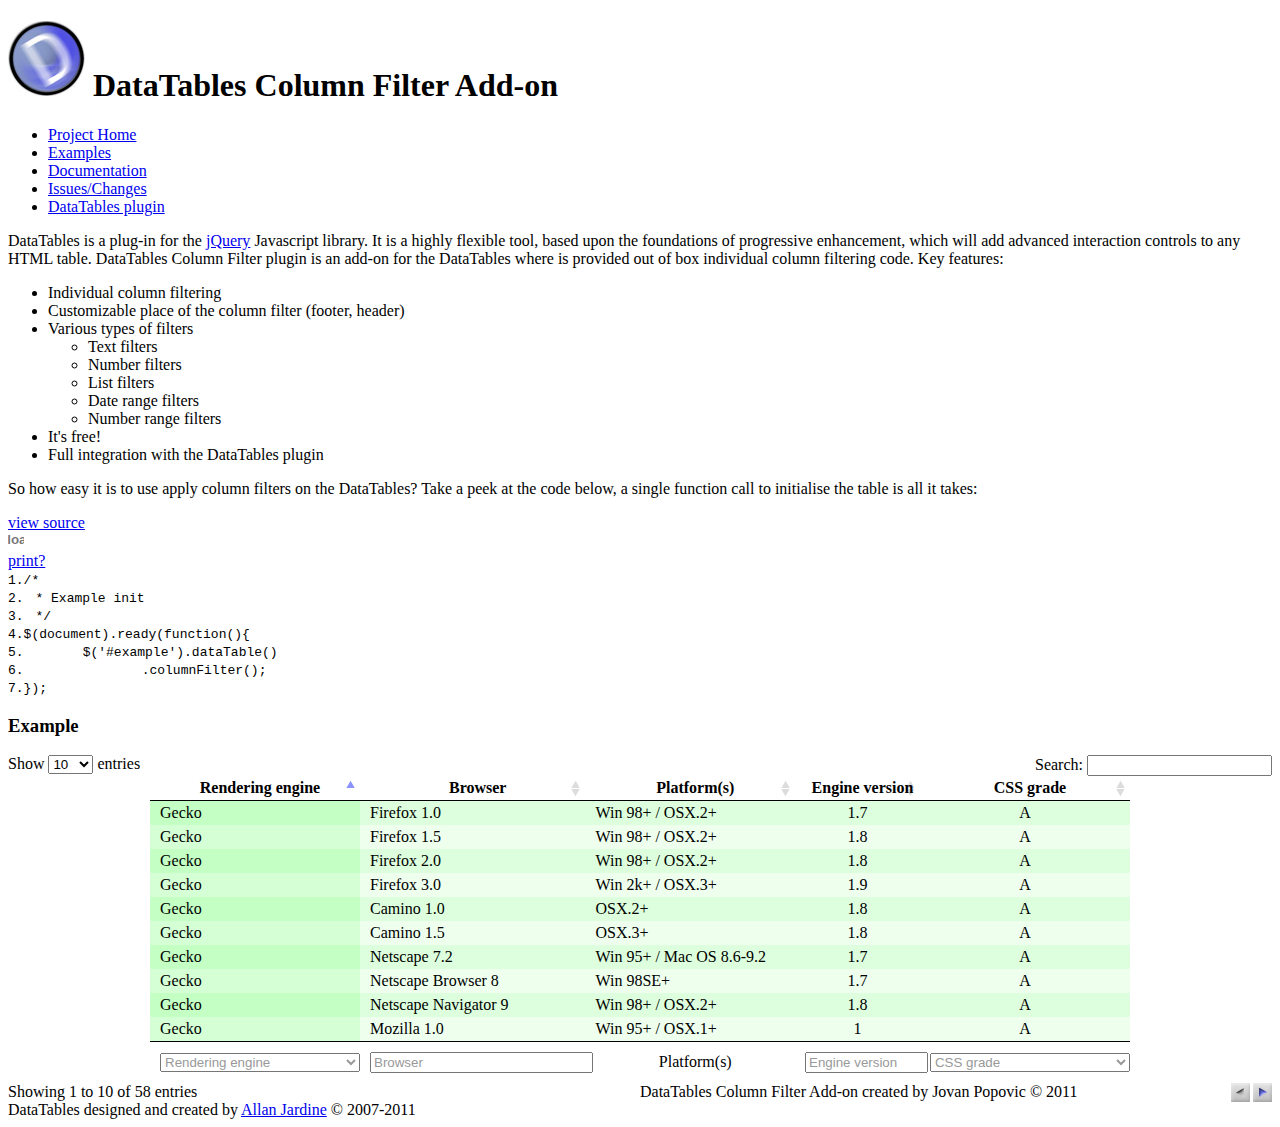
<file: lib/datatables-1.10.16/ColumnFilter/index.html>
﻿<!DOCTYPE html PUBLIC "-//W3C//DTD HTML 4.01//EN" "http://www.w3.org/TR/html4/strict.dtd">
<html><head>
		<meta http-equiv="Content-type" content="text/html; charset=UTF-8">
		<title>DataTables (table plug-in for jQuery) Column Filter Add-on</title>
		
		<link rel="shortcut icon" type="image/ico" href="http://www.datatables.net/media/images/favicon.ico">
		<link rel="alternate" type="application/rss+xml" title="RSS 2.0" href="http://www.datatables.net/rss.xml">
		
		<style type="text/css" media="screen">
			@import "media/css/demo_page.css";
			@import "media/css/demo_table.css";
			@import "http://www.datatables.net/media/css/site_jui.ccss";
			@import "media/css/demo_table_jui.css";
			@import "media/css/themes/base/jquery-ui.css";
			@import "media/css/themes/smoothness/jquery-ui-1.7.2.custom.css";
			/*
			 * Override styles needed due to the mix of three different CSS sources! For proper examples
			 * please see the themes example in the 'Examples' section of this site
			 */
			.dataTables_info { padding-top: 0; }
			.dataTables_paginate { padding-top: 0; }
			.css_right { float: right; }
			#example_wrapper .fg-toolbar { font-size: 0.8em }
			#theme_links span { float: left; padding: 2px 10px; }
		</style>

		
		<script type="text/javascript" src="media/js/complete.js"></script>
		<script src="media/js/jquery-1.4.4.min.js" type="text/javascript"></script>
        	<script src="media/js/jquery.dataTables.min.js" type="text/javascript"></script>
		<script type="text/javascript" src="media/js/jquery.dataTables.columnFilter.js"></script>
		<script type="text/javascript">
$(document).ready(function(){
     $('#example').dataTable()
		  .columnFilter({
			aoColumns: [ { type: "select", values: [ 'Gecko', 'Trident', 'KHTML', 'Misc', 'Presto', 'Webkit', 'Tasman']  },
				     { type: "text" },
				     null,
				     { type: "number" },
				     { type: "select", values: [ 'A', 'C', 'U', 'X']  }
				]

		});
});

		</script>
		<script type="text/javascript">

		    var _gaq = _gaq || [];
		    _gaq.push(['_setAccount', 'UA-17838786-4']);
		    _gaq.push(['_trackPageview']);

		    (function () {
		        var ga = document.createElement('script'); ga.type = 'text/javascript'; ga.async = true;
		        ga.src = ('https:' == document.location.protocol ? 'https://ssl' : 'http://www') + '.google-analytics.com/ga.js';
		        var s = document.getElementsByTagName('script')[0]; s.parentNode.insertBefore(ga, s);
		    })();

</script>
		
	</head>
	

<body id="index" class="grid_2_3">
		<div id="fw_container">
			
						<div id="fw_header">
				<h1>
					

						<img src="media/images/DataTables.jpg" alt="DataTables logo">
						DataTables Column Filter Add-on
					
				</h1>
				<ul>
					<li><a  href="http://code.google.com/p/jquery-datatables-column-filter/">Project Home</a></li>
					<li><a  href="default.html">Examples</a></li>
					<li><a  href="http://code.google.com/p/jquery-datatables-column-filter/wiki/ColumnFilter">Documentation</a></li>
					<li><a  href="http://code.google.com/p/jquery-datatables-column-filter/issues/list">Issues/Changes</a></li>
					<li><a  href="http://www.datatables.net/">DataTables plugin</a></li>
</li>
									</ul>
				<div class="css_clear"></div>
								
								
				
			</div>
			
						
			<div id="fw_content">
				<div class="grid_column_1">
					<p>DataTables is a plug-in for the <a href="http://www.jquery.com/">jQuery</a> Javascript library. It is a highly flexible tool, based upon the foundations of progressive enhancement, which will add advanced interaction controls to any HTML table. DataTables Column Filter plugin is an add-on for the DataTables where is provided out of box individual column filtering code. Key features:</p>
					<ul class="limit_length">
						<li>Individual column filtering</li>

						<li>Customizable place of the column filter (footer, header)</li>
						<li>
							Various types of filters
							<ul>
								<li>Text filters</li>
								<li>Number filters</li>
								<li>List filters</li>
								<li>Date range filters</li>
								<li>Number range filters</li>
							</ul>
						</li>

						<li>It's free!</li>
						<li>Full integration with the DataTables plugin</li>

					</ul>
				</div>
				
				<div class="grid_column_2">
					<p>So how easy it is to use apply column filters on the DataTables? Take a peek at the code below, a single function call to initialise the table is all it takes:</p>
					<pre class="brush: js; font-size: 75%">/* 
 * Example init
 */
$(document).ready(function(){
     $('#example').dataTable()
		  .columnFilter();
});</pre>


				</div>
				<div class="css_clear css_spacing"></div>
				
				<h3>Example</h3>
				<div class="full_width">
<table cellpadding="0" cellspacing="0" border="0" class="display" id="example" style="width:980px">
	<thead>
		<tr>
			<th>Rendering engine</th>

			<th>Browser</th>
			<th>Platform(s)</th>
			<th>Engine version</th>
			<th>CSS grade</th>
		</tr>
	</thead>
	<tfoot>
		<tr>
			<th>Rendering engine</th>

			<th>Browser</th>
			<th>Platform(s)</th>
			<th>Engine version</th>
			<th>CSS grade</th>
		</tr>
	</tfoot>
	<tbody>

		<tr class="gradeX">
			<td>Trident</td>
			<td>Internet
				 Explorer 4.0</td>
			<td>Win 95+</td>
			<td class="center">4</td>
			<td class="center">X</td>

		</tr>
		<tr class="gradeC">
			<td>Trident</td>
			<td>Internet
				 Explorer 5.0</td>
			<td>Win 95+</td>
			<td class="center">5</td>
			<td class="center">C</td>

		</tr>
		<tr class="gradeA">
			<td>Trident</td>
			<td>Internet
				 Explorer 5.5</td>
			<td>Win 95+</td>
			<td class="center">5.5</td>
			<td class="center">A</td>

		</tr>
		<tr class="gradeA">
			<td>Trident</td>
			<td>Internet
				 Explorer 6</td>
			<td>Win 98+</td>
			<td class="center">6</td>
			<td class="center">A</td>

		</tr>
		<tr class="gradeA">
			<td>Trident</td>
			<td>Internet Explorer 7</td>
			<td>Win XP SP2+</td>
			<td class="center">7</td>
			<td class="center">A</td>

		</tr>
		<tr class="gradeA">
			<td>Trident</td>
			<td>AOL browser (AOL desktop)</td>
			<td>Win XP</td>
			<td class="center">6</td>
			<td class="center">A</td>

		</tr>
		<tr class="gradeA">
			<td>Gecko</td>
			<td>Firefox 1.0</td>
			<td>Win 98+ / OSX.2+</td>
			<td class="center">1.7</td>
			<td class="center">A</td>

		</tr>
		<tr class="gradeA">
			<td>Gecko</td>
			<td>Firefox 1.5</td>
			<td>Win 98+ / OSX.2+</td>
			<td class="center">1.8</td>
			<td class="center">A</td>

		</tr>
		<tr class="gradeA">
			<td>Gecko</td>
			<td>Firefox 2.0</td>
			<td>Win 98+ / OSX.2+</td>
			<td class="center">1.8</td>
			<td class="center">A</td>

		</tr>
		<tr class="gradeA">
			<td>Gecko</td>
			<td>Firefox 3.0</td>
			<td>Win 2k+ / OSX.3+</td>
			<td class="center">1.9</td>
			<td class="center">A</td>

		</tr>
		<tr class="gradeA">
			<td>Gecko</td>
			<td>Camino 1.0</td>
			<td>OSX.2+</td>
			<td class="center">1.8</td>
			<td class="center">A</td>

		</tr>
		<tr class="gradeA">
			<td>Gecko</td>
			<td>Camino 1.5</td>
			<td>OSX.3+</td>
			<td class="center">1.8</td>
			<td class="center">A</td>

		</tr>
		<tr class="gradeA">
			<td>Gecko</td>
			<td>Netscape 7.2</td>
			<td>Win 95+ / Mac OS 8.6-9.2</td>
			<td class="center">1.7</td>
			<td class="center">A</td>

		</tr>
		<tr class="gradeA">
			<td>Gecko</td>
			<td>Netscape Browser 8</td>
			<td>Win 98SE+</td>
			<td class="center">1.7</td>
			<td class="center">A</td>

		</tr>
		<tr class="gradeA">
			<td>Gecko</td>
			<td>Netscape Navigator 9</td>
			<td>Win 98+ / OSX.2+</td>
			<td class="center">1.8</td>
			<td class="center">A</td>

		</tr>
		<tr class="gradeA">
			<td>Gecko</td>
			<td>Mozilla 1.0</td>
			<td>Win 95+ / OSX.1+</td>
			<td class="center">1</td>
			<td class="center">A</td>

		</tr>
		<tr class="gradeA">
			<td>Gecko</td>
			<td>Mozilla 1.1</td>
			<td>Win 95+ / OSX.1+</td>
			<td class="center">1.1</td>
			<td class="center">A</td>

		</tr>
		<tr class="gradeA">
			<td>Gecko</td>
			<td>Mozilla 1.2</td>
			<td>Win 95+ / OSX.1+</td>
			<td class="center">1.2</td>
			<td class="center">A</td>

		</tr>
		<tr class="gradeA">
			<td>Gecko</td>
			<td>Mozilla 1.3</td>
			<td>Win 95+ / OSX.1+</td>
			<td class="center">1.3</td>
			<td class="center">A</td>

		</tr>
		<tr class="gradeA">
			<td>Gecko</td>
			<td>Mozilla 1.4</td>
			<td>Win 95+ / OSX.1+</td>
			<td class="center">1.4</td>
			<td class="center">A</td>

		</tr>
		<tr class="gradeA">
			<td>Gecko</td>
			<td>Mozilla 1.5</td>
			<td>Win 95+ / OSX.1+</td>
			<td class="center">1.5</td>
			<td class="center">A</td>

		</tr>
		<tr class="gradeA">
			<td>Gecko</td>
			<td>Mozilla 1.6</td>
			<td>Win 95+ / OSX.1+</td>
			<td class="center">1.6</td>
			<td class="center">A</td>

		</tr>
		<tr class="gradeA">
			<td>Gecko</td>
			<td>Mozilla 1.7</td>
			<td>Win 98+ / OSX.1+</td>
			<td class="center">1.7</td>
			<td class="center">A</td>

		</tr>
		<tr class="gradeA">
			<td>Gecko</td>
			<td>Mozilla 1.8</td>
			<td>Win 98+ / OSX.1+</td>
			<td class="center">1.8</td>
			<td class="center">A</td>

		</tr>
		<tr class="gradeA">
			<td>Gecko</td>
			<td>Seamonkey 1.1</td>
			<td>Win 98+ / OSX.2+</td>
			<td class="center">1.8</td>
			<td class="center">A</td>

		</tr>
		<tr class="gradeA">
			<td>Gecko</td>
			<td>Epiphany 2.20</td>
			<td>Gnome</td>
			<td class="center">1.8</td>
			<td class="center">A</td>

		</tr>
		<tr class="gradeA">
			<td>Webkit</td>
			<td>Safari 1.2</td>
			<td>OSX.3</td>
			<td class="center">125.5</td>
			<td class="center">A</td>

		</tr>
		<tr class="gradeA">
			<td>Webkit</td>
			<td>Safari 1.3</td>
			<td>OSX.3</td>
			<td class="center">312.8</td>
			<td class="center">A</td>

		</tr>
		<tr class="gradeA">
			<td>Webkit</td>
			<td>Safari 2.0</td>
			<td>OSX.4+</td>
			<td class="center">419.3</td>
			<td class="center">A</td>

		</tr>
		<tr class="gradeA">
			<td>Webkit</td>
			<td>Safari 3.0</td>
			<td>OSX.4+</td>
			<td class="center">522.1</td>
			<td class="center">A</td>

		</tr>
		<tr class="gradeA">
			<td>Webkit</td>
			<td>Google Chrome 1.0</td>
			<td>Win XP+</td>
			<td class="center">525</td>
			<td class="center">A</td>

		</tr>
		<tr class="gradeA">
			<td>Webkit</td>
			<td>OmniWeb 5.5</td>
			<td>OSX.4+</td>
			<td class="center">420</td>
			<td class="center">A</td>

		</tr>
		<tr class="gradeA">
			<td>Webkit</td>
			<td>iPod Touch / iPhone</td>
			<td>iPod</td>
			<td class="center">420.1</td>
			<td class="center">A</td>

		</tr>
		<tr class="gradeA">
			<td>Webkit</td>
			<td>S60</td>
			<td>S60</td>
			<td class="center">413</td>
			<td class="center">A</td>

		</tr>
		<tr class="gradeA">
			<td>Presto</td>
			<td>Opera 7.0</td>
			<td>Win 95+ / OSX.1+</td>
			<td class="center">-</td>
			<td class="center">A</td>

		</tr>
		<tr class="gradeA">
			<td>Presto</td>
			<td>Opera 7.5</td>
			<td>Win 95+ / OSX.2+</td>
			<td class="center">-</td>
			<td class="center">A</td>

		</tr>
		<tr class="gradeA">
			<td>Presto</td>
			<td>Opera 8.0</td>
			<td>Win 95+ / OSX.2+</td>
			<td class="center">-</td>
			<td class="center">A</td>

		</tr>
		<tr class="gradeA">
			<td>Presto</td>
			<td>Opera 8.5</td>
			<td>Win 95+ / OSX.2+</td>
			<td class="center">-</td>
			<td class="center">A</td>

		</tr>
		<tr class="gradeA">
			<td>Presto</td>
			<td>Opera 9.0</td>
			<td>Win 95+ / OSX.3+</td>
			<td class="center">-</td>
			<td class="center">A</td>

		</tr>
		<tr class="gradeA">
			<td>Presto</td>
			<td>Opera 9.2</td>
			<td>Win 88+ / OSX.3+</td>
			<td class="center">-</td>
			<td class="center">A</td>

		</tr>
		<tr class="gradeA">
			<td>Presto</td>
			<td>Opera 9.5</td>
			<td>Win 88+ / OSX.3+</td>
			<td class="center">-</td>
			<td class="center">A</td>

		</tr>
		<tr class="gradeA">
			<td>Presto</td>
			<td>Opera for Wii</td>
			<td>Wii</td>
			<td class="center">-</td>
			<td class="center">A</td>

		</tr>
		<tr class="gradeA">
			<td>Presto</td>
			<td>Nokia N800</td>
			<td>N800</td>
			<td class="center">-</td>
			<td class="center">A</td>

		</tr>
		<tr class="gradeA">
			<td>Presto</td>
			<td>Nintendo DS browser</td>
			<td>Nintendo DS</td>
			<td class="center">8.5</td>
			<td class="center">C/A<sup>1</sup></td>

		</tr>
		<tr class="gradeC">
			<td>KHTML</td>
			<td>Konqureror 3.1</td>
			<td>KDE 3.1</td>
			<td class="center">3.1</td>
			<td class="center">C</td>

		</tr>
		<tr class="gradeA">
			<td>KHTML</td>
			<td>Konqureror 3.3</td>
			<td>KDE 3.3</td>
			<td class="center">3.3</td>
			<td class="center">A</td>

		</tr>
		<tr class="gradeA">
			<td>KHTML</td>
			<td>Konqureror 3.5</td>
			<td>KDE 3.5</td>
			<td class="center">3.5</td>
			<td class="center">A</td>

		</tr>
		<tr class="gradeX">
			<td>Tasman</td>
			<td>Internet Explorer 4.5</td>
			<td>Mac OS 8-9</td>
			<td class="center">-</td>
			<td class="center">X</td>

		</tr>
		<tr class="gradeC">
			<td>Tasman</td>
			<td>Internet Explorer 5.1</td>
			<td>Mac OS 7.6-9</td>
			<td class="center">1</td>
			<td class="center">C</td>

		</tr>
		<tr class="gradeC">
			<td>Tasman</td>
			<td>Internet Explorer 5.2</td>
			<td>Mac OS 8-X</td>
			<td class="center">1</td>
			<td class="center">C</td>

		</tr>
		<tr class="gradeA">
			<td>Misc</td>
			<td>NetFront 3.1</td>
			<td>Embedded devices</td>
			<td class="center">-</td>
			<td class="center">C</td>

		</tr>
		<tr class="gradeA">
			<td>Misc</td>
			<td>NetFront 3.4</td>
			<td>Embedded devices</td>
			<td class="center">-</td>
			<td class="center">A</td>

		</tr>
		<tr class="gradeX">
			<td>Misc</td>
			<td>Dillo 0.8</td>
			<td>Embedded devices</td>
			<td class="center">-</td>
			<td class="center">X</td>

		</tr>
		<tr class="gradeX">
			<td>Misc</td>
			<td>Links</td>
			<td>Text only</td>
			<td class="center">-</td>
			<td class="center">X</td>

		</tr>
		<tr class="gradeX">
			<td>Misc</td>
			<td>Lynx</td>
			<td>Text only</td>
			<td class="center">-</td>
			<td class="center">X</td>

		</tr>
		<tr class="gradeC">
			<td>Misc</td>
			<td>IE Mobile</td>
			<td>Windows Mobile 6</td>
			<td class="center">-</td>
			<td class="center">C</td>

		</tr>
		<tr class="gradeC">
			<td>Misc</td>
			<td>PSP browser</td>
			<td>PSP</td>
			<td class="center">-</td>
			<td class="center">C</td>

		</tr>
		<tr class="gradeU">
			<td>Other browsers</td>
			<td>All others</td>
			<td>-</td>
			<td class="center">-</td>
			<td class="center">U</td>

		</tr>
	</tbody>
</table>
				</div>
			</div>
			<div class="css_clear"></div>
			
			<div class="css_spacing"></div>
<!--
			<div class="grid_column_1r">
				<h3>Used by</h3>

				<div class="column_1_3 news_link css_center"><a href="http://openlibrary.org/"><img src="/media/images/used_by/open_library.png"></a></div><div class="column_1_3 news_link css_center"><a href="http://www.st-andrews.ac.uk/"><img src="/media/images/used_by/stAndrews.png"></a></div><div class="column_1_3 news_link css_center"><a href="http://usatoday.com"><img src="/media/images/used_by/usatoday.png"></a></div>				<p class="css_center css_small" style="padding-top: 20px">
					Are you using DataTables as well?<br>Please <a href="/contact">get in touch</a>!
				</p>

			</div>
			
			<div class="grid_column_2r">
				<h3>DataTables around the web</h3>

				<div class="column_1_3 news_link">	<a href="http://julien.maupetit.alwaysdata.net/Blog/2011/05/05/serving-csv-data-cgi-mode-populate-jquery-datatabl/
">Server-side processing with CSV source</a><br>	Julien Maupetit shows us how to use Python to consume CSV data to perform server-side processing for DataTables.</div><div class="column_1_3r news_link">	<a href="https://github.com/cyberhobo/ColumnFilterWidgets
">Column filtering widgets</a><br>	This is a very cool extra for DataTables which provides advanced filtering options for your tables, adding a drop down for each column, with cascading selection options.</div><div class="column_1_3 news_link">	<a href="http://www.codeproject.com/KB/java/JQuery-DataTables-Java.aspx
">Server-side processing and Java</a><br>	Jovan Popovic turns his hand this time to showing us how server-side processing for DataTables can be implemented in Java, in this thorough tutorial.</div><div class="column_1_3r news_link">	<a href="http://www.codeproject.com/KB/aspnet/Expandabe-DataTable-MVC.aspx
">Details view with ASP.NET MVC</a><br>	Jovan Popovic continues his excellent series of articles about DataTables, this time showing how to integrate fnOpen with an Ajax request to an ASP.NET MVC backend to show details about a row.</div><div class="column_1_3 news_link">	<a href="https://github.com/IgnitedDatatables/Ignited-Datatables/
">Ignited-Datatables</a><br>	Work has been continuing at a fine pace with Ignited-Datatables - a server-side processing backend for CodeIgniter. Now with support for joins.</div>				<div class="column_1_3r news_link css_center">

					<p><a href="news.php">More...</a></p>
					<p class="css_small">Please <a href="/contact">let me know</a> if you have any DataTables related news, which I can add here!</p>
					<p>
						<a href="/rss_news.xml"><img src="/media/images/rss.png"> DataTables news feed</a><br>
						<a href="/rss.xml"><img src="/media/images/rss.png"> DataTables releases feed</a>

					</p>
				</div>
				<div class="css_clear"></div>
			</div>
-->
			<div class="css_clear"></div>
			
						<div id="fw_footer">
				<div class="css_center">
					DataTables Column Filter Add-on created by Jovan Popovic &copy; 2011<br>
					DataTables designed and created by <a href="http://www.sprymedia.co.uk">Allan Jardine</a> &copy; 2007-2011<br>

				</div>
			</div>



		</div>

		
	</body>

</html>
</file>
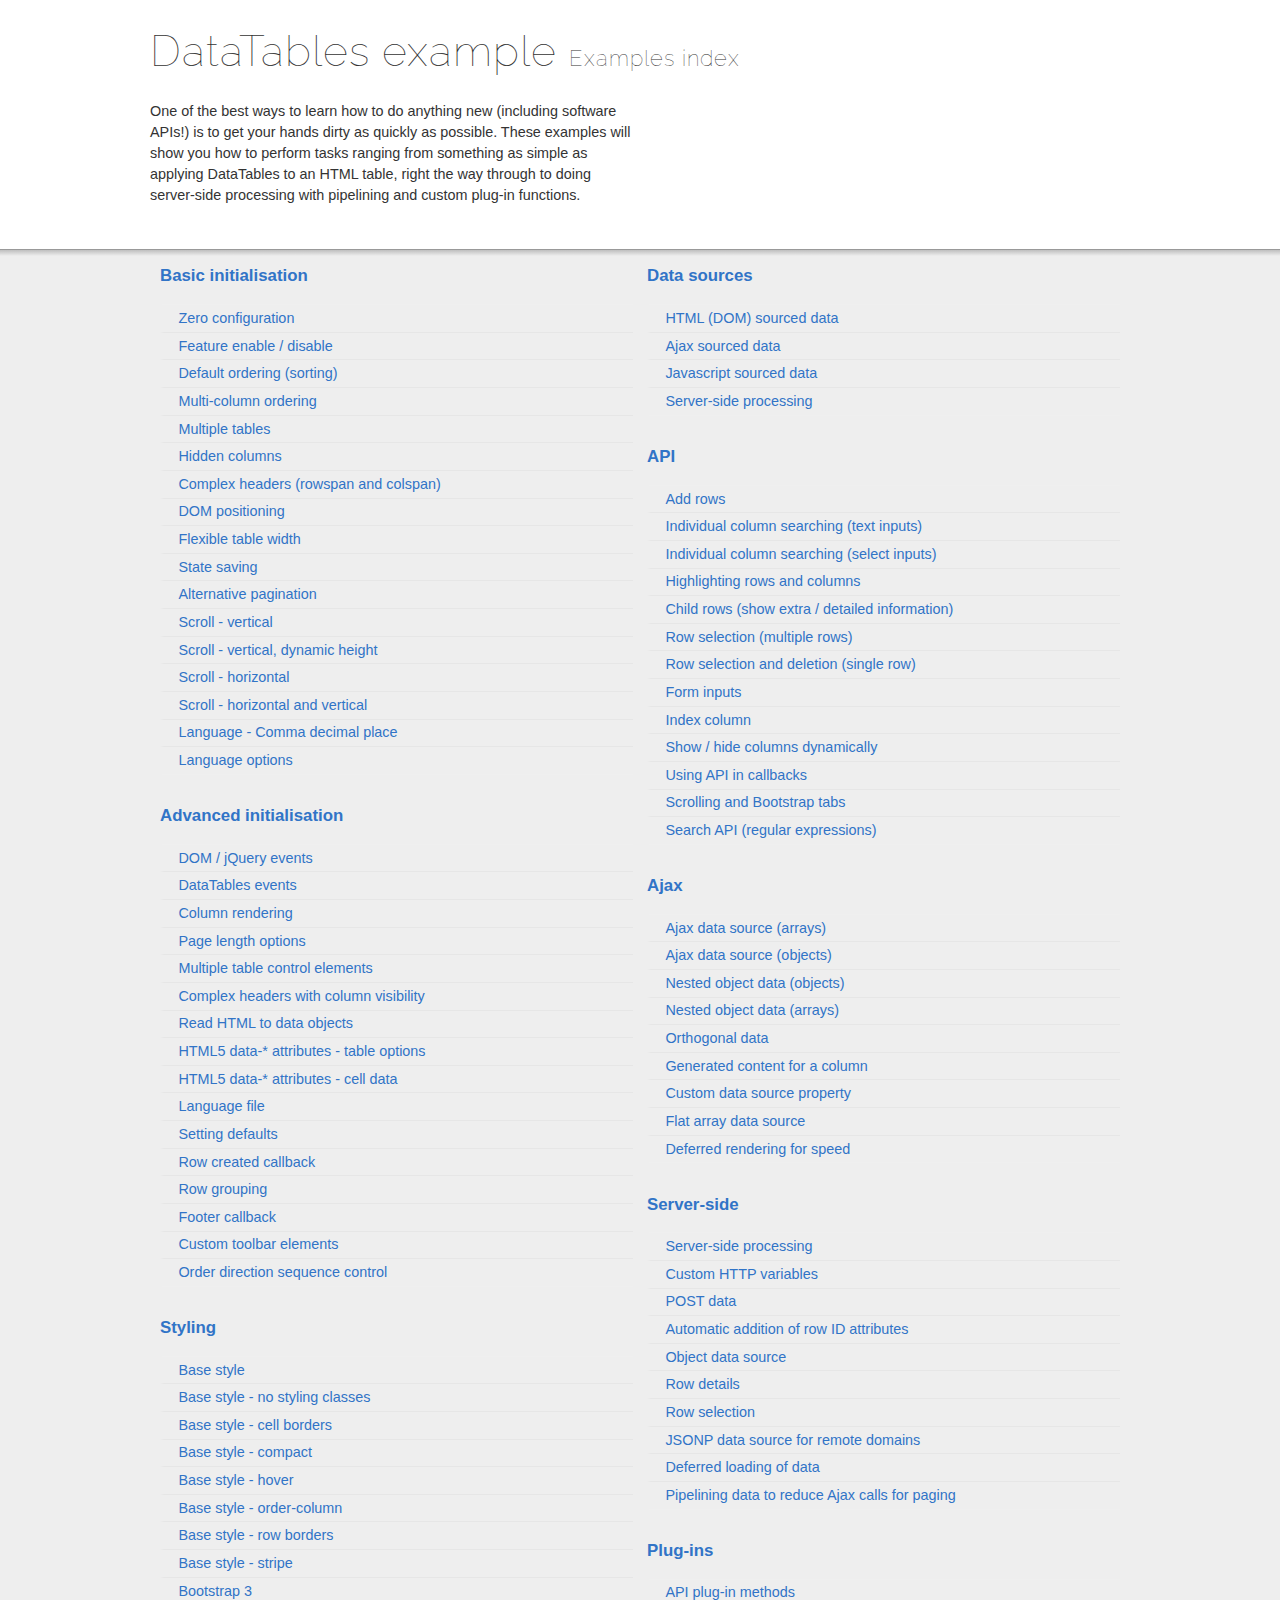
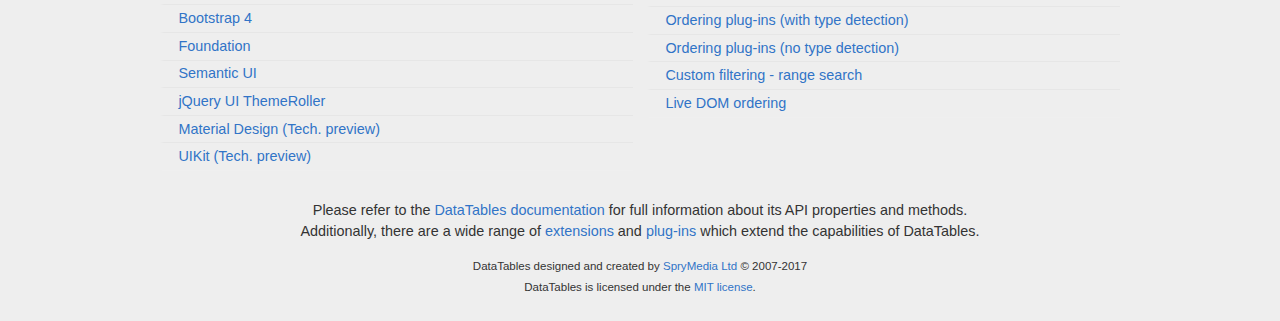
<file: lib/datatables-1.10.16/examples/index.html>
<!DOCTYPE html>
<html>
<head>
	<meta charset="utf-8">
	<link rel="shortcut icon" type="image/ico" href="http://www.datatables.net/favicon.ico">
	<meta name="viewport" content="initial-scale=1.0, maximum-scale=2.0">
	<link rel="stylesheet" type="text/css" href="./resources/syntax/shCore.css">
	<link rel="stylesheet" type="text/css" href="./resources/demo.css">
	<script type="text/javascript" language="javascript" src="//code.jquery.com/jquery-1.12.4.js">
	</script>
	<script type="text/javascript" language="javascript" src="./resources/syntax/shCore.js">
	</script>
	<script type="text/javascript" language="javascript" src="./resources/demo.js">
	</script>
	<title>DataTables examples - Examples index</title>
</head>
<body class="dt-example">
	<div class="container">
		<section>
			<h1>DataTables example <span>Examples index</span></h1>
			<div class="info">
				<p>One of the best ways to learn how to do anything new (including software APIs!) is to get your hands dirty as quickly as possible. These examples will show you
				how to perform tasks ranging from something as simple as applying DataTables to an HTML table, right the way through to doing server-side processing with
				pipelining and custom plug-in functions.</p>
			</div>
		</section>
	</div>
	<section>
		<div class="footer">
			<div class="gradient"></div>
			<div class="liner">
				<div class="toc">
					<div class="toc-group">
						<h3><a href="./basic_init/index.html">Basic initialisation</a></h3>
						<ul class="toc">
							<li>
								<a href="./basic_init/zero_configuration.html">Zero configuration</a>
							</li>
							<li>
								<a href="./basic_init/filter_only.html">Feature enable / disable</a>
							</li>
							<li>
								<a href="./basic_init/table_sorting.html">Default ordering (sorting)</a>
							</li>
							<li>
								<a href="./basic_init/multi_col_sort.html">Multi-column ordering</a>
							</li>
							<li>
								<a href="./basic_init/multiple_tables.html">Multiple tables</a>
							</li>
							<li>
								<a href="./basic_init/hidden_columns.html">Hidden columns</a>
							</li>
							<li>
								<a href="./basic_init/complex_header.html">Complex headers (rowspan and colspan)</a>
							</li>
							<li>
								<a href="./basic_init/dom.html">DOM positioning</a>
							</li>
							<li>
								<a href="./basic_init/flexible_width.html">Flexible table width</a>
							</li>
							<li>
								<a href="./basic_init/state_save.html">State saving</a>
							</li>
							<li>
								<a href="./basic_init/alt_pagination.html">Alternative pagination</a>
							</li>
							<li>
								<a href="./basic_init/scroll_y.html">Scroll - vertical</a>
							</li>
							<li>
								<a href="./basic_init/scroll_y_dynamic.html">Scroll - vertical, dynamic height</a>
							</li>
							<li>
								<a href="./basic_init/scroll_x.html">Scroll - horizontal</a>
							</li>
							<li>
								<a href="./basic_init/scroll_xy.html">Scroll - horizontal and vertical</a>
							</li>
							<li>
								<a href="./basic_init/comma-decimal.html">Language - Comma decimal place</a>
							</li>
							<li>
								<a href="./basic_init/language.html">Language options</a>
							</li>
						</ul>
					</div>
					<div class="toc-group">
						<h3><a href="./advanced_init/index.html">Advanced initialisation</a></h3>
						<ul class="toc">
							<li>
								<a href="./advanced_init/events_live.html">DOM / jQuery events</a>
							</li>
							<li>
								<a href="./advanced_init/dt_events.html">DataTables events</a>
							</li>
							<li>
								<a href="./advanced_init/column_render.html">Column rendering</a>
							</li>
							<li>
								<a href="./advanced_init/length_menu.html">Page length options</a>
							</li>
							<li>
								<a href="./advanced_init/dom_multiple_elements.html">Multiple table control elements</a>
							</li>
							<li>
								<a href="./advanced_init/complex_header.html">Complex headers with column visibility</a>
							</li>
							<li>
								<a href="./advanced_init/object_dom_read.html">Read HTML to data objects</a>
							</li>
							<li>
								<a href="./advanced_init/html5-data-options.html">HTML5 data-* attributes - table options</a>
							</li>
							<li>
								<a href="./advanced_init/html5-data-attributes.html">HTML5 data-* attributes - cell data</a>
							</li>
							<li>
								<a href="./advanced_init/language_file.html">Language file</a>
							</li>
							<li>
								<a href="./advanced_init/defaults.html">Setting defaults</a>
							</li>
							<li>
								<a href="./advanced_init/row_callback.html">Row created callback</a>
							</li>
							<li>
								<a href="./advanced_init/row_grouping.html">Row grouping</a>
							</li>
							<li>
								<a href="./advanced_init/footer_callback.html">Footer callback</a>
							</li>
							<li>
								<a href="./advanced_init/dom_toolbar.html">Custom toolbar elements</a>
							</li>
							<li>
								<a href="./advanced_init/sort_direction_control.html">Order direction sequence control</a>
							</li>
						</ul>
					</div>
					<div class="toc-group">
						<h3><a href="./styling/index.html">Styling</a></h3>
						<ul class="toc">
							<li>
								<a href="./styling/display.html">Base style</a>
							</li>
							<li>
								<a href="./styling/no-classes.html">Base style - no styling classes</a>
							</li>
							<li>
								<a href="./styling/cell-border.html">Base style - cell borders</a>
							</li>
							<li>
								<a href="./styling/compact.html">Base style - compact</a>
							</li>
							<li>
								<a href="./styling/hover.html">Base style - hover</a>
							</li>
							<li>
								<a href="./styling/order-column.html">Base style - order-column</a>
							</li>
							<li>
								<a href="./styling/row-border.html">Base style - row borders</a>
							</li>
							<li>
								<a href="./styling/stripe.html">Base style - stripe</a>
							</li>
							<li>
								<a href="./styling/bootstrap.html">Bootstrap 3</a>
							</li>
							<li>
								<a href="./styling/bootstrap4.html">Bootstrap 4</a>
							</li>
							<li>
								<a href="./styling/foundation.html">Foundation</a>
							</li>
							<li>
								<a href="./styling/semanticui.html">Semantic UI</a>
							</li>
							<li>
								<a href="./styling/jqueryUI.html">jQuery UI ThemeRoller</a>
							</li>
							<li>
								<a href="./styling/material.html">Material Design (Tech. preview)</a>
							</li>
							<li>
								<a href="./styling/uikit.html">UIKit (Tech. preview)</a>
							</li>
						</ul>
					</div>
					<div class="toc-group">
						<h3><a href="./data_sources/index.html">Data sources</a></h3>
						<ul class="toc">
							<li>
								<a href="./data_sources/dom.html">HTML (DOM) sourced data</a>
							</li>
							<li>
								<a href="./data_sources/ajax.html">Ajax sourced data</a>
							</li>
							<li>
								<a href="./data_sources/js_array.html">Javascript sourced data</a>
							</li>
							<li>
								<a href="./data_sources/server_side.html">Server-side processing</a>
							</li>
						</ul>
					</div>
					<div class="toc-group">
						<h3><a href="./api/index.html">API</a></h3>
						<ul class="toc">
							<li>
								<a href="./api/add_row.html">Add rows</a>
							</li>
							<li>
								<a href="./api/multi_filter.html">Individual column searching (text inputs)</a>
							</li>
							<li>
								<a href="./api/multi_filter_select.html">Individual column searching (select inputs)</a>
							</li>
							<li>
								<a href="./api/highlight.html">Highlighting rows and columns</a>
							</li>
							<li>
								<a href="./api/row_details.html">Child rows (show extra / detailed information)</a>
							</li>
							<li>
								<a href="./api/select_row.html">Row selection (multiple rows)</a>
							</li>
							<li>
								<a href="./api/select_single_row.html">Row selection and deletion (single row)</a>
							</li>
							<li>
								<a href="./api/form.html">Form inputs</a>
							</li>
							<li>
								<a href="./api/counter_columns.html">Index column</a>
							</li>
							<li>
								<a href="./api/show_hide.html">Show / hide columns dynamically</a>
							</li>
							<li>
								<a href="./api/api_in_init.html">Using API in callbacks</a>
							</li>
							<li>
								<a href="./api/tabs_and_scrolling.html">Scrolling and Bootstrap tabs</a>
							</li>
							<li>
								<a href="./api/regex.html">Search API (regular expressions)</a>
							</li>
						</ul>
					</div>
					<div class="toc-group">
						<h3><a href="./ajax/index.html">Ajax</a></h3>
						<ul class="toc">
							<li>
								<a href="./ajax/simple.html">Ajax data source (arrays)</a>
							</li>
							<li>
								<a href="./ajax/objects.html">Ajax data source (objects)</a>
							</li>
							<li>
								<a href="./ajax/deep.html">Nested object data (objects)</a>
							</li>
							<li>
								<a href="./ajax/objects_subarrays.html">Nested object data (arrays)</a>
							</li>
							<li>
								<a href="./ajax/orthogonal-data.html">Orthogonal data</a>
							</li>
							<li>
								<a href="./ajax/null_data_source.html">Generated content for a column</a>
							</li>
							<li>
								<a href="./ajax/custom_data_property.html">Custom data source property</a>
							</li>
							<li>
								<a href="./ajax/custom_data_flat.html">Flat array data source</a>
							</li>
							<li>
								<a href="./ajax/defer_render.html">Deferred rendering for speed</a>
							</li>
						</ul>
					</div>
					<div class="toc-group">
						<h3><a href="./server_side/index.html">Server-side</a></h3>
						<ul class="toc">
							<li>
								<a href="./server_side/simple.html">Server-side processing</a>
							</li>
							<li>
								<a href="./server_side/custom_vars.html">Custom HTTP variables</a>
							</li>
							<li>
								<a href="./server_side/post.html">POST data</a>
							</li>
							<li>
								<a href="./server_side/ids.html">Automatic addition of row ID attributes</a>
							</li>
							<li>
								<a href="./server_side/object_data.html">Object data source</a>
							</li>
							<li>
								<a href="./server_side/row_details.html">Row details</a>
							</li>
							<li>
								<a href="./server_side/select_rows.html">Row selection</a>
							</li>
							<li>
								<a href="./server_side/jsonp.html">JSONP data source for remote domains</a>
							</li>
							<li>
								<a href="./server_side/defer_loading.html">Deferred loading of data</a>
							</li>
							<li>
								<a href="./server_side/pipeline.html">Pipelining data to reduce Ajax calls for paging</a>
							</li>
						</ul>
					</div>
					<div class="toc-group">
						<h3><a href="./plug-ins/index.html">Plug-ins</a></h3>
						<ul class="toc">
							<li>
								<a href="./plug-ins/api.html">API plug-in methods</a>
							</li>
							<li>
								<a href="./plug-ins/sorting_auto.html">Ordering plug-ins (with type detection)</a>
							</li>
							<li>
								<a href="./plug-ins/sorting_manual.html">Ordering plug-ins (no type detection)</a>
							</li>
							<li>
								<a href="./plug-ins/range_filtering.html">Custom filtering - range search</a>
							</li>
							<li>
								<a href="./plug-ins/dom_sort.html">Live DOM ordering</a>
							</li>
						</ul>
					</div>
				</div>
				<div class="epilogue">
					<p>Please refer to the <a href="http://www.datatables.net">DataTables documentation</a> for full information about its API properties and methods.<br>
					Additionally, there are a wide range of <a href="http://www.datatables.net/extensions">extensions</a> and <a href=
					"http://www.datatables.net/plug-ins">plug-ins</a> which extend the capabilities of DataTables.</p>
					<p class="copyright">DataTables designed and created by <a href="http://www.sprymedia.co.uk">SpryMedia Ltd</a> © 2007-2017<br>
					DataTables is licensed under the <a href="http://www.datatables.net/mit">MIT license</a>.</p>
				</div>
			</div>
		</div>
	</section>
</body>
</html>
</file>
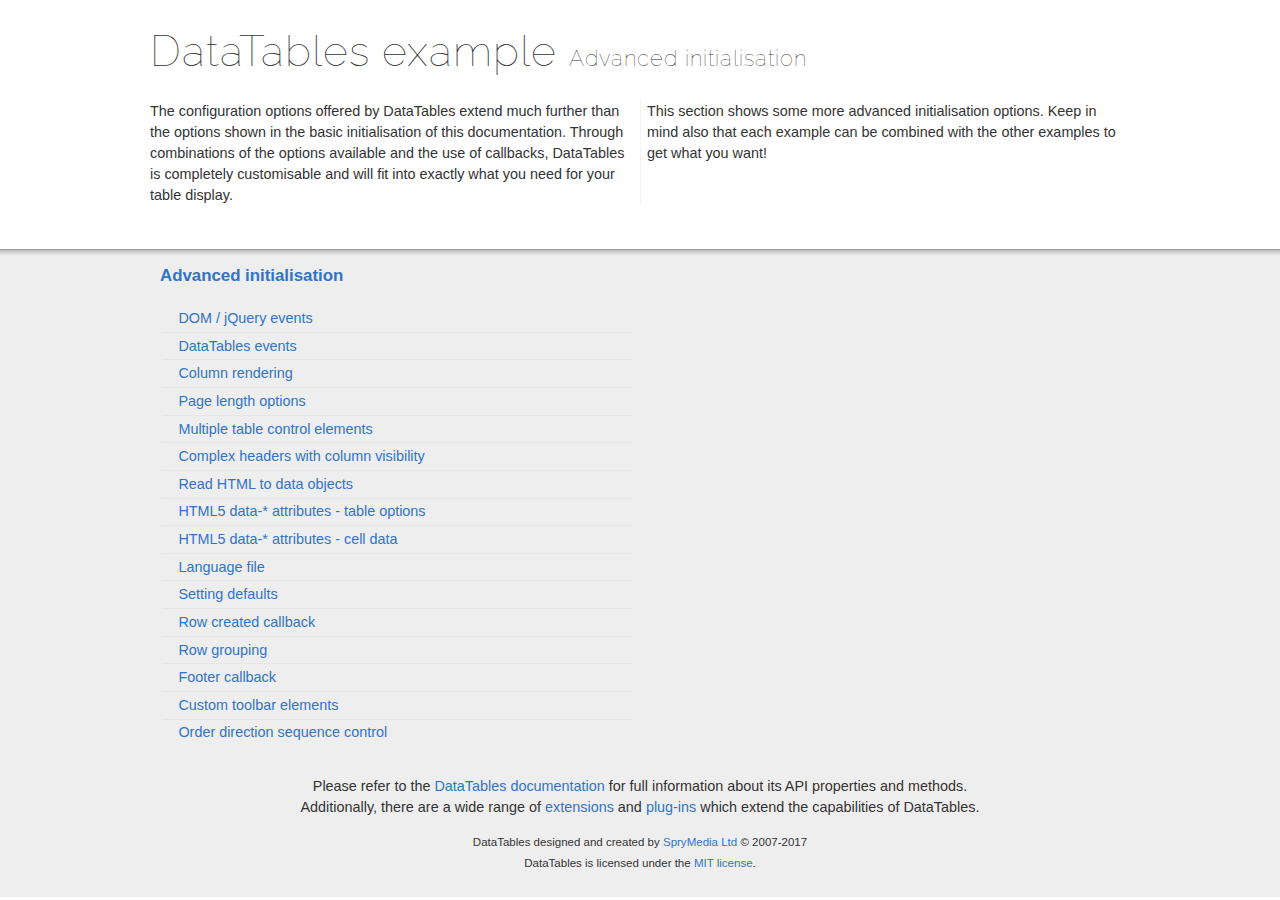
<file: lib/datatables-1.10.16/examples/advanced_init/index.html>
<!DOCTYPE html>
<html>
<head>
	<meta charset="utf-8">
	<link rel="shortcut icon" type="image/ico" href="http://www.datatables.net/favicon.ico">
	<meta name="viewport" content="initial-scale=1.0, maximum-scale=2.0">
	<link rel="stylesheet" type="text/css" href="../resources/syntax/shCore.css">
	<link rel="stylesheet" type="text/css" href="../resources/demo.css">
	<script type="text/javascript" language="javascript" src="//code.jquery.com/jquery-1.12.4.js">
	</script>
	<script type="text/javascript" language="javascript" src="../resources/syntax/shCore.js">
	</script>
	<script type="text/javascript" language="javascript" src="../resources/demo.js">
	</script>
	<title>DataTables examples - Advanced initialisation</title>
</head>
<body class="dt-example">
	<div class="container">
		<section>
			<h1>DataTables example <span>Advanced initialisation</span></h1>
			<div class="info">
				<p>The configuration options offered by DataTables extend much further than the options shown in the basic initialisation of this documentation. Through
				combinations of the options available and the use of callbacks, DataTables is completely customisable and will fit into exactly what you need for your table
				display.</p>
				<p>This section shows some more advanced initialisation options. Keep in mind also that each example can be combined with the other examples to get what you
				want!</p>
			</div>
		</section>
	</div>
	<section>
		<div class="footer">
			<div class="gradient"></div>
			<div class="liner">
				<div class="toc">
					<div class="toc-group">
						<h3><a href="./index.html">Advanced initialisation</a></h3>
						<ul class="toc">
							<li>
								<a href="./events_live.html">DOM / jQuery events</a>
							</li>
							<li>
								<a href="./dt_events.html">DataTables events</a>
							</li>
							<li>
								<a href="./column_render.html">Column rendering</a>
							</li>
							<li>
								<a href="./length_menu.html">Page length options</a>
							</li>
							<li>
								<a href="./dom_multiple_elements.html">Multiple table control elements</a>
							</li>
							<li>
								<a href="./complex_header.html">Complex headers with column visibility</a>
							</li>
							<li>
								<a href="./object_dom_read.html">Read HTML to data objects</a>
							</li>
							<li>
								<a href="./html5-data-options.html">HTML5 data-* attributes - table options</a>
							</li>
							<li>
								<a href="./html5-data-attributes.html">HTML5 data-* attributes - cell data</a>
							</li>
							<li>
								<a href="./language_file.html">Language file</a>
							</li>
							<li>
								<a href="./defaults.html">Setting defaults</a>
							</li>
							<li>
								<a href="./row_callback.html">Row created callback</a>
							</li>
							<li>
								<a href="./row_grouping.html">Row grouping</a>
							</li>
							<li>
								<a href="./footer_callback.html">Footer callback</a>
							</li>
							<li>
								<a href="./dom_toolbar.html">Custom toolbar elements</a>
							</li>
							<li>
								<a href="./sort_direction_control.html">Order direction sequence control</a>
							</li>
						</ul>
					</div>
				</div>
				<div class="epilogue">
					<p>Please refer to the <a href="http://www.datatables.net">DataTables documentation</a> for full information about its API properties and methods.<br>
					Additionally, there are a wide range of <a href="http://www.datatables.net/extensions">extensions</a> and <a href=
					"http://www.datatables.net/plug-ins">plug-ins</a> which extend the capabilities of DataTables.</p>
					<p class="copyright">DataTables designed and created by <a href="http://www.sprymedia.co.uk">SpryMedia Ltd</a> © 2007-2017<br>
					DataTables is licensed under the <a href="http://www.datatables.net/mit">MIT license</a>.</p>
				</div>
			</div>
		</div>
	</section>
</body>
</html>
</file>
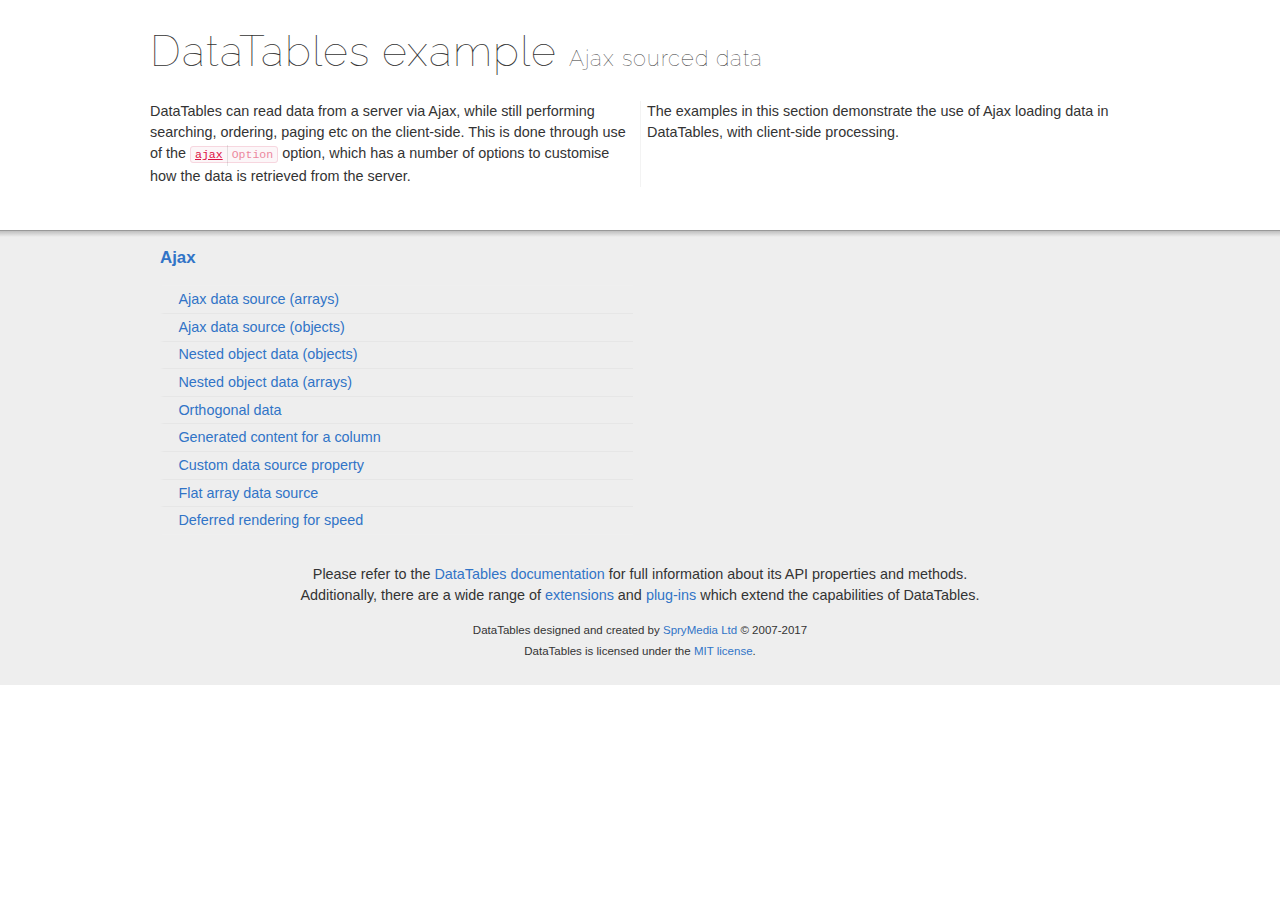
<file: lib/datatables-1.10.16/examples/ajax/index.html>
<!DOCTYPE html>
<html>
<head>
	<meta charset="utf-8">
	<link rel="shortcut icon" type="image/ico" href="http://www.datatables.net/favicon.ico">
	<meta name="viewport" content="initial-scale=1.0, maximum-scale=2.0">
	<link rel="stylesheet" type="text/css" href="../resources/syntax/shCore.css">
	<link rel="stylesheet" type="text/css" href="../resources/demo.css">
	<script type="text/javascript" language="javascript" src="//code.jquery.com/jquery-1.12.4.js">
	</script>
	<script type="text/javascript" language="javascript" src="../resources/syntax/shCore.js">
	</script>
	<script type="text/javascript" language="javascript" src="../resources/demo.js">
	</script>
	<title>DataTables examples - Ajax sourced data</title>
</head>
<body class="dt-example">
	<div class="container">
		<section>
			<h1>DataTables example <span>Ajax sourced data</span></h1>
			<div class="info">
				<p>DataTables can read data from a server via Ajax, while still performing searching, ordering, paging etc on the client-side. This is done through use of the
				<a href="//datatables.net/reference/option/ajax"><code class="option" title="DataTables initialisation option">ajax</code></a> option, which has a number of
				options to customise how the data is retrieved from the server.</p>
				<p>The examples in this section demonstrate the use of Ajax loading data in DataTables, with client-side processing.</p>
			</div>
		</section>
	</div>
	<section>
		<div class="footer">
			<div class="gradient"></div>
			<div class="liner">
				<div class="toc">
					<div class="toc-group">
						<h3><a href="./index.html">Ajax</a></h3>
						<ul class="toc">
							<li>
								<a href="./simple.html">Ajax data source (arrays)</a>
							</li>
							<li>
								<a href="./objects.html">Ajax data source (objects)</a>
							</li>
							<li>
								<a href="./deep.html">Nested object data (objects)</a>
							</li>
							<li>
								<a href="./objects_subarrays.html">Nested object data (arrays)</a>
							</li>
							<li>
								<a href="./orthogonal-data.html">Orthogonal data</a>
							</li>
							<li>
								<a href="./null_data_source.html">Generated content for a column</a>
							</li>
							<li>
								<a href="./custom_data_property.html">Custom data source property</a>
							</li>
							<li>
								<a href="./custom_data_flat.html">Flat array data source</a>
							</li>
							<li>
								<a href="./defer_render.html">Deferred rendering for speed</a>
							</li>
						</ul>
					</div>
				</div>
				<div class="epilogue">
					<p>Please refer to the <a href="http://www.datatables.net">DataTables documentation</a> for full information about its API properties and methods.<br>
					Additionally, there are a wide range of <a href="http://www.datatables.net/extensions">extensions</a> and <a href=
					"http://www.datatables.net/plug-ins">plug-ins</a> which extend the capabilities of DataTables.</p>
					<p class="copyright">DataTables designed and created by <a href="http://www.sprymedia.co.uk">SpryMedia Ltd</a> © 2007-2017<br>
					DataTables is licensed under the <a href="http://www.datatables.net/mit">MIT license</a>.</p>
				</div>
			</div>
		</div>
	</section>
</body>
</html>
</file>
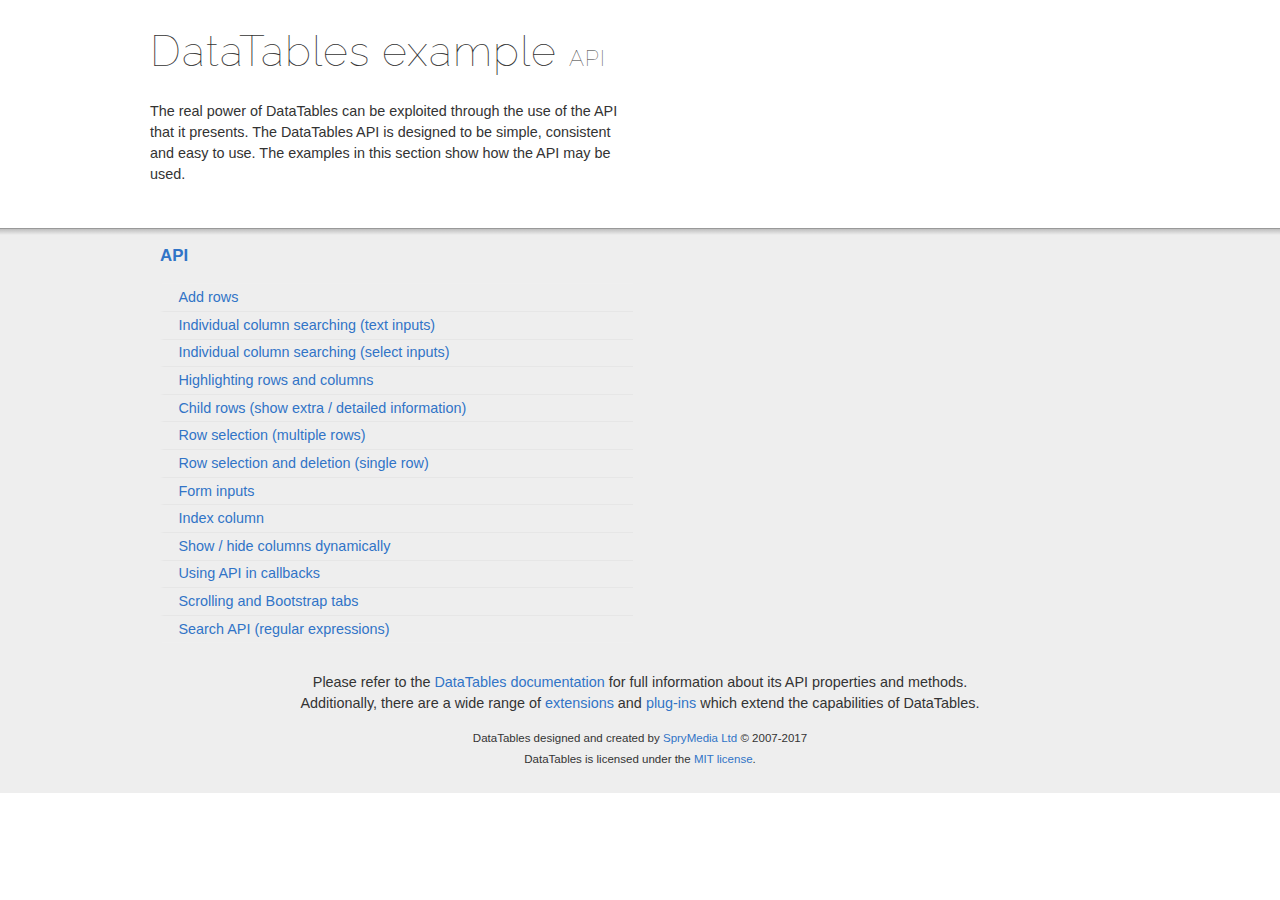
<file: lib/datatables-1.10.16/examples/api/index.html>
<!DOCTYPE html>
<html>
<head>
	<meta charset="utf-8">
	<link rel="shortcut icon" type="image/ico" href="http://www.datatables.net/favicon.ico">
	<meta name="viewport" content="initial-scale=1.0, maximum-scale=2.0">
	<link rel="stylesheet" type="text/css" href="../resources/syntax/shCore.css">
	<link rel="stylesheet" type="text/css" href="../resources/demo.css">
	<script type="text/javascript" language="javascript" src="//code.jquery.com/jquery-1.12.4.js">
	</script>
	<script type="text/javascript" language="javascript" src="../resources/syntax/shCore.js">
	</script>
	<script type="text/javascript" language="javascript" src="../resources/demo.js">
	</script>
	<title>DataTables examples - API</title>
</head>
<body class="dt-example">
	<div class="container">
		<section>
			<h1>DataTables example <span>API</span></h1>
			<div class="info">
				<p>The real power of DataTables can be exploited through the use of the API that it presents. The DataTables API is designed to be simple, consistent and easy to
				use. The examples in this section show how the API may be used.</p>
			</div>
		</section>
	</div>
	<section>
		<div class="footer">
			<div class="gradient"></div>
			<div class="liner">
				<div class="toc">
					<div class="toc-group">
						<h3><a href="./index.html">API</a></h3>
						<ul class="toc">
							<li>
								<a href="./add_row.html">Add rows</a>
							</li>
							<li>
								<a href="./multi_filter.html">Individual column searching (text inputs)</a>
							</li>
							<li>
								<a href="./multi_filter_select.html">Individual column searching (select inputs)</a>
							</li>
							<li>
								<a href="./highlight.html">Highlighting rows and columns</a>
							</li>
							<li>
								<a href="./row_details.html">Child rows (show extra / detailed information)</a>
							</li>
							<li>
								<a href="./select_row.html">Row selection (multiple rows)</a>
							</li>
							<li>
								<a href="./select_single_row.html">Row selection and deletion (single row)</a>
							</li>
							<li>
								<a href="./form.html">Form inputs</a>
							</li>
							<li>
								<a href="./counter_columns.html">Index column</a>
							</li>
							<li>
								<a href="./show_hide.html">Show / hide columns dynamically</a>
							</li>
							<li>
								<a href="./api_in_init.html">Using API in callbacks</a>
							</li>
							<li>
								<a href="./tabs_and_scrolling.html">Scrolling and Bootstrap tabs</a>
							</li>
							<li>
								<a href="./regex.html">Search API (regular expressions)</a>
							</li>
						</ul>
					</div>
				</div>
				<div class="epilogue">
					<p>Please refer to the <a href="http://www.datatables.net">DataTables documentation</a> for full information about its API properties and methods.<br>
					Additionally, there are a wide range of <a href="http://www.datatables.net/extensions">extensions</a> and <a href=
					"http://www.datatables.net/plug-ins">plug-ins</a> which extend the capabilities of DataTables.</p>
					<p class="copyright">DataTables designed and created by <a href="http://www.sprymedia.co.uk">SpryMedia Ltd</a> © 2007-2017<br>
					DataTables is licensed under the <a href="http://www.datatables.net/mit">MIT license</a>.</p>
				</div>
			</div>
		</div>
	</section>
</body>
</html>
</file>
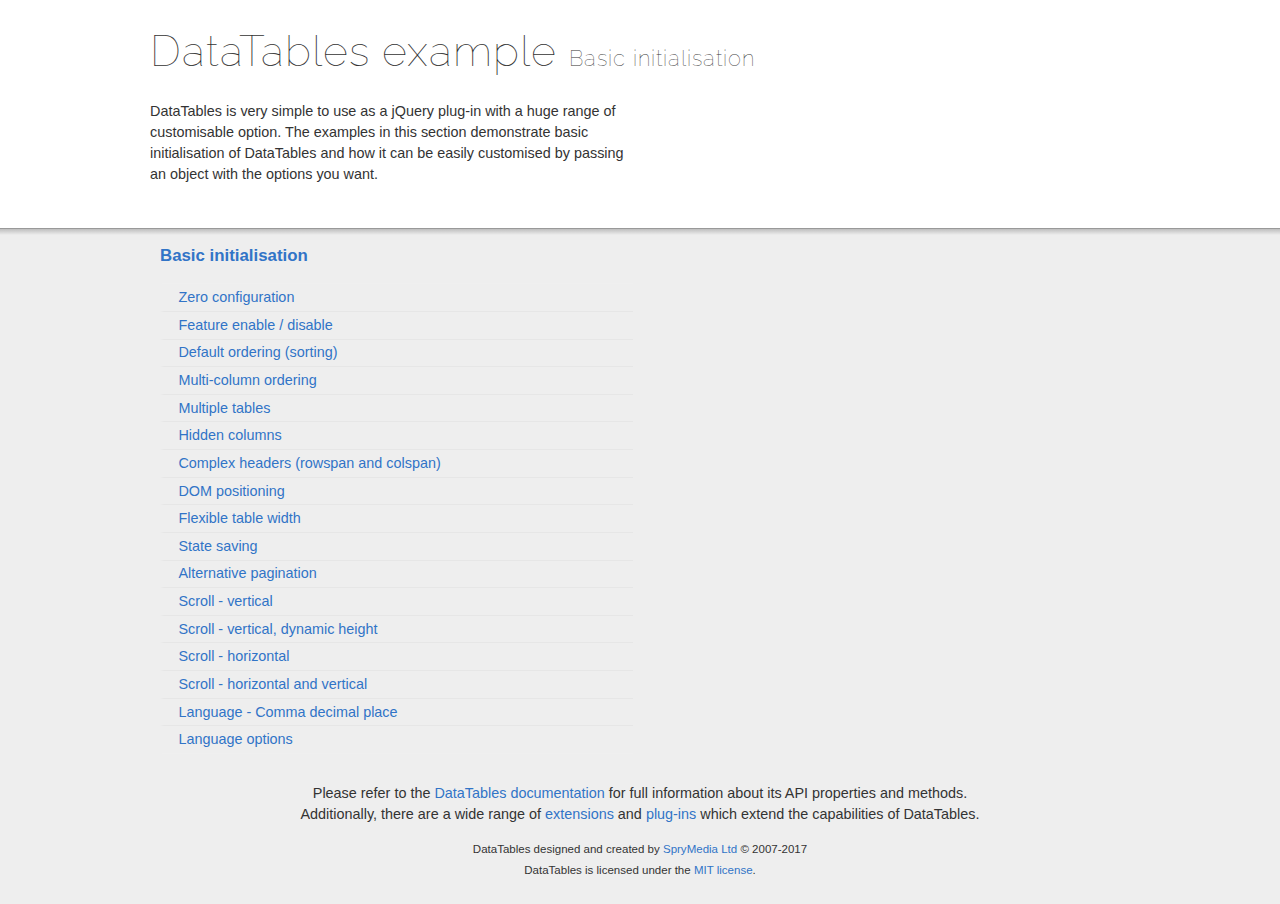
<file: lib/datatables-1.10.16/examples/basic_init/index.html>
<!DOCTYPE html>
<html>
<head>
	<meta charset="utf-8">
	<link rel="shortcut icon" type="image/ico" href="http://www.datatables.net/favicon.ico">
	<meta name="viewport" content="initial-scale=1.0, maximum-scale=2.0">
	<link rel="stylesheet" type="text/css" href="../resources/syntax/shCore.css">
	<link rel="stylesheet" type="text/css" href="../resources/demo.css">
	<script type="text/javascript" language="javascript" src="//code.jquery.com/jquery-1.12.4.js">
	</script>
	<script type="text/javascript" language="javascript" src="../resources/syntax/shCore.js">
	</script>
	<script type="text/javascript" language="javascript" src="../resources/demo.js">
	</script>
	<title>DataTables examples - Basic initialisation</title>
</head>
<body class="dt-example">
	<div class="container">
		<section>
			<h1>DataTables example <span>Basic initialisation</span></h1>
			<div class="info">
				<p>DataTables is very simple to use as a jQuery plug-in with a huge range of customisable option. The examples in this section demonstrate basic initialisation of
				DataTables and how it can be easily customised by passing an object with the options you want.</p>
			</div>
		</section>
	</div>
	<section>
		<div class="footer">
			<div class="gradient"></div>
			<div class="liner">
				<div class="toc">
					<div class="toc-group">
						<h3><a href="./index.html">Basic initialisation</a></h3>
						<ul class="toc">
							<li>
								<a href="./zero_configuration.html">Zero configuration</a>
							</li>
							<li>
								<a href="./filter_only.html">Feature enable / disable</a>
							</li>
							<li>
								<a href="./table_sorting.html">Default ordering (sorting)</a>
							</li>
							<li>
								<a href="./multi_col_sort.html">Multi-column ordering</a>
							</li>
							<li>
								<a href="./multiple_tables.html">Multiple tables</a>
							</li>
							<li>
								<a href="./hidden_columns.html">Hidden columns</a>
							</li>
							<li>
								<a href="./complex_header.html">Complex headers (rowspan and colspan)</a>
							</li>
							<li>
								<a href="./dom.html">DOM positioning</a>
							</li>
							<li>
								<a href="./flexible_width.html">Flexible table width</a>
							</li>
							<li>
								<a href="./state_save.html">State saving</a>
							</li>
							<li>
								<a href="./alt_pagination.html">Alternative pagination</a>
							</li>
							<li>
								<a href="./scroll_y.html">Scroll - vertical</a>
							</li>
							<li>
								<a href="./scroll_y_dynamic.html">Scroll - vertical, dynamic height</a>
							</li>
							<li>
								<a href="./scroll_x.html">Scroll - horizontal</a>
							</li>
							<li>
								<a href="./scroll_xy.html">Scroll - horizontal and vertical</a>
							</li>
							<li>
								<a href="./comma-decimal.html">Language - Comma decimal place</a>
							</li>
							<li>
								<a href="./language.html">Language options</a>
							</li>
						</ul>
					</div>
				</div>
				<div class="epilogue">
					<p>Please refer to the <a href="http://www.datatables.net">DataTables documentation</a> for full information about its API properties and methods.<br>
					Additionally, there are a wide range of <a href="http://www.datatables.net/extensions">extensions</a> and <a href=
					"http://www.datatables.net/plug-ins">plug-ins</a> which extend the capabilities of DataTables.</p>
					<p class="copyright">DataTables designed and created by <a href="http://www.sprymedia.co.uk">SpryMedia Ltd</a> © 2007-2017<br>
					DataTables is licensed under the <a href="http://www.datatables.net/mit">MIT license</a>.</p>
				</div>
			</div>
		</div>
	</section>
</body>
</html>
</file>
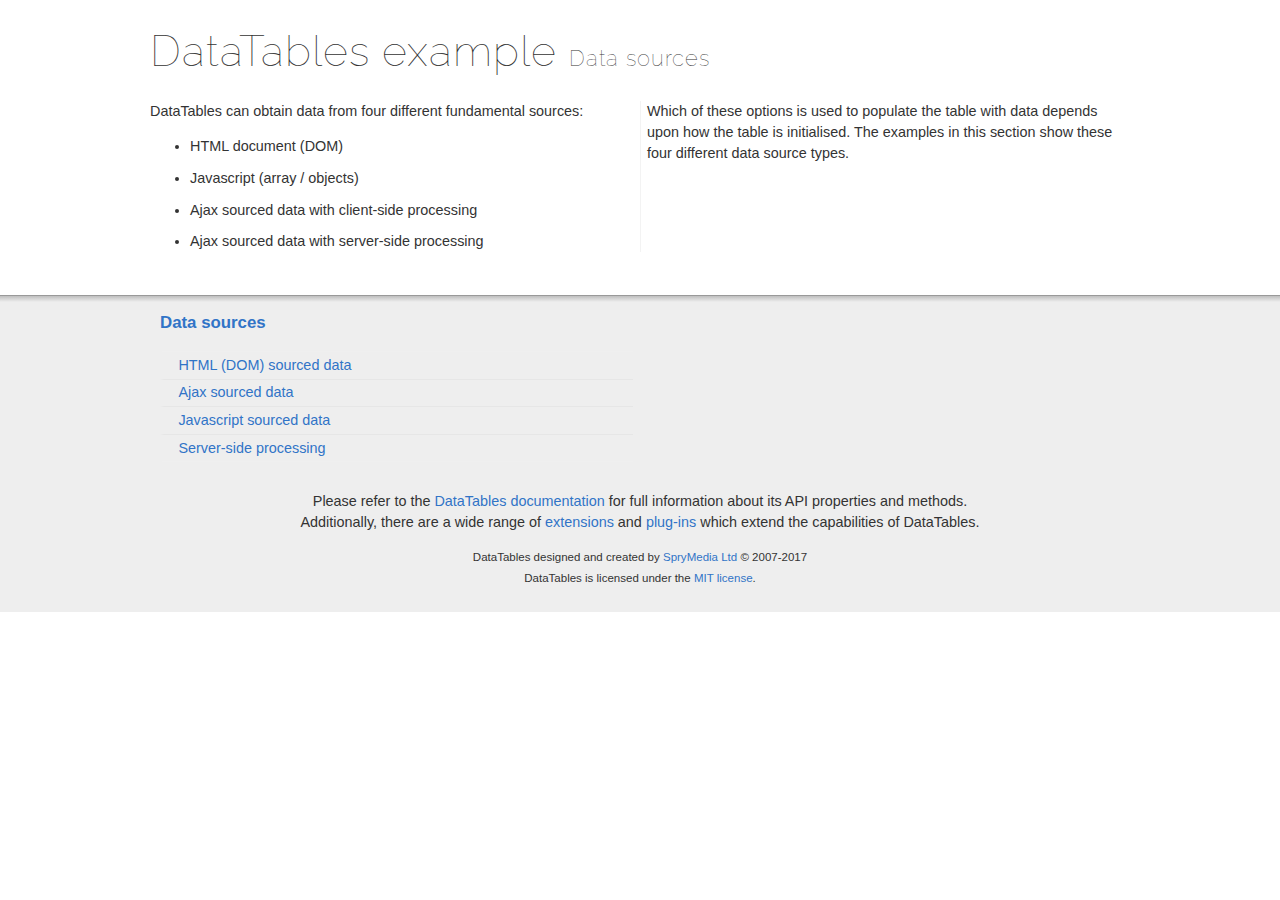
<file: lib/datatables-1.10.16/examples/data_sources/index.html>
<!DOCTYPE html>
<html>
<head>
	<meta charset="utf-8">
	<link rel="shortcut icon" type="image/ico" href="http://www.datatables.net/favicon.ico">
	<meta name="viewport" content="initial-scale=1.0, maximum-scale=2.0">
	<link rel="stylesheet" type="text/css" href="../resources/syntax/shCore.css">
	<link rel="stylesheet" type="text/css" href="../resources/demo.css">
	<script type="text/javascript" language="javascript" src="//code.jquery.com/jquery-1.12.4.js">
	</script>
	<script type="text/javascript" language="javascript" src="../resources/syntax/shCore.js">
	</script>
	<script type="text/javascript" language="javascript" src="../resources/demo.js">
	</script>
	<title>DataTables examples - Data sources</title>
</head>
<body class="dt-example">
	<div class="container">
		<section>
			<h1>DataTables example <span>Data sources</span></h1>
			<div class="info">
				<p>DataTables can obtain data from four different fundamental sources:</p>
				<ul class="markdown">
					<li>HTML document (DOM)</li>
					<li>Javascript (array / objects)</li>
					<li>Ajax sourced data with client-side processing</li>
					<li>Ajax sourced data with server-side processing</li>
				</ul>
				<p>Which of these options is used to populate the table with data depends upon how the table is initialised. The examples in this section show these four different
				data source types.</p>
			</div>
		</section>
	</div>
	<section>
		<div class="footer">
			<div class="gradient"></div>
			<div class="liner">
				<div class="toc">
					<div class="toc-group">
						<h3><a href="./index.html">Data sources</a></h3>
						<ul class="toc">
							<li>
								<a href="./dom.html">HTML (DOM) sourced data</a>
							</li>
							<li>
								<a href="./ajax.html">Ajax sourced data</a>
							</li>
							<li>
								<a href="./js_array.html">Javascript sourced data</a>
							</li>
							<li>
								<a href="./server_side.html">Server-side processing</a>
							</li>
						</ul>
					</div>
				</div>
				<div class="epilogue">
					<p>Please refer to the <a href="http://www.datatables.net">DataTables documentation</a> for full information about its API properties and methods.<br>
					Additionally, there are a wide range of <a href="http://www.datatables.net/extensions">extensions</a> and <a href=
					"http://www.datatables.net/plug-ins">plug-ins</a> which extend the capabilities of DataTables.</p>
					<p class="copyright">DataTables designed and created by <a href="http://www.sprymedia.co.uk">SpryMedia Ltd</a> © 2007-2017<br>
					DataTables is licensed under the <a href="http://www.datatables.net/mit">MIT license</a>.</p>
				</div>
			</div>
		</div>
	</section>
</body>
</html>
</file>
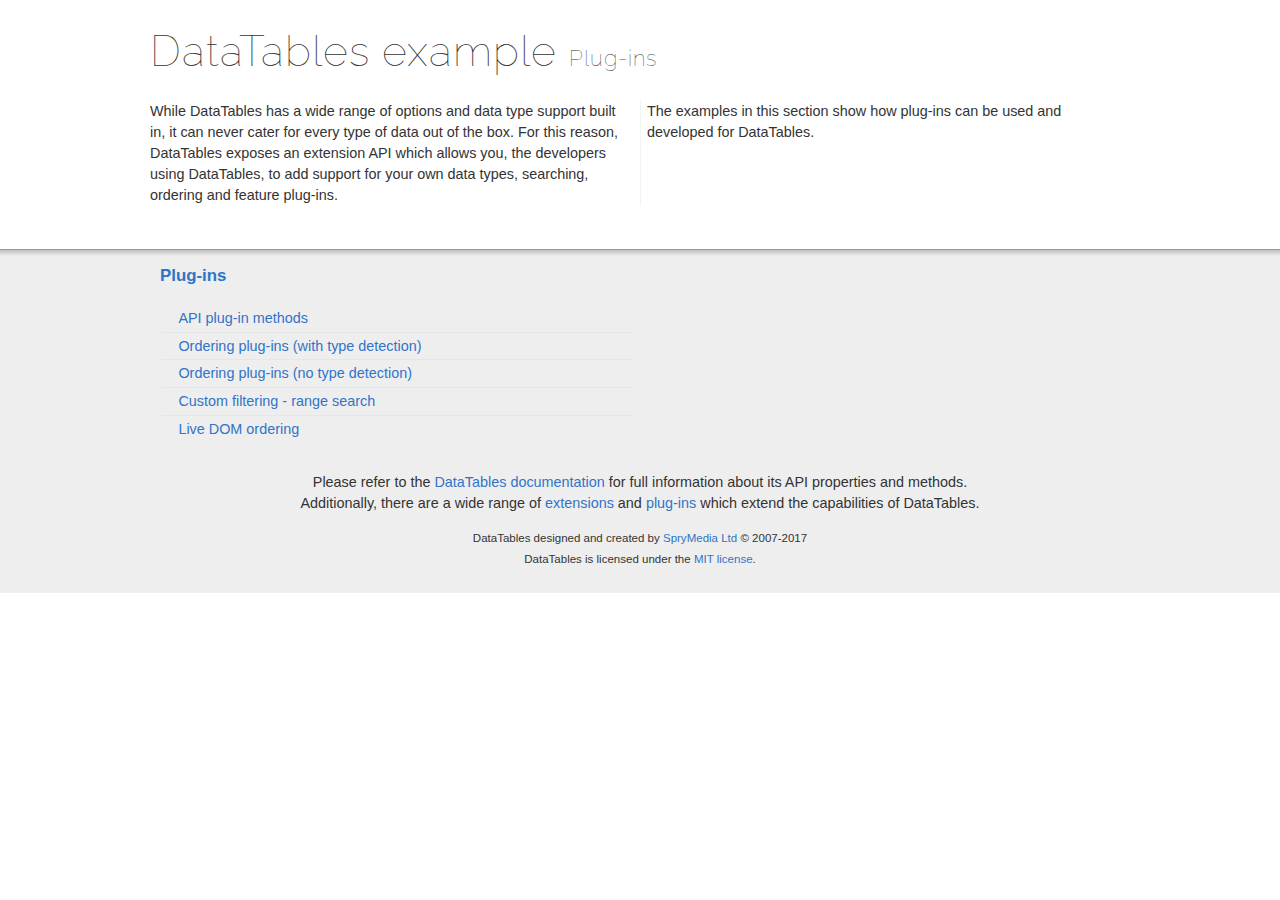
<file: lib/datatables-1.10.16/examples/plug-ins/index.html>
<!DOCTYPE html>
<html>
<head>
	<meta charset="utf-8">
	<link rel="shortcut icon" type="image/ico" href="http://www.datatables.net/favicon.ico">
	<meta name="viewport" content="initial-scale=1.0, maximum-scale=2.0">
	<link rel="stylesheet" type="text/css" href="../resources/syntax/shCore.css">
	<link rel="stylesheet" type="text/css" href="../resources/demo.css">
	<script type="text/javascript" language="javascript" src="//code.jquery.com/jquery-1.12.4.js">
	</script>
	<script type="text/javascript" language="javascript" src="../resources/syntax/shCore.js">
	</script>
	<script type="text/javascript" language="javascript" src="../resources/demo.js">
	</script>
	<title>DataTables examples - Plug-ins</title>
</head>
<body class="dt-example">
	<div class="container">
		<section>
			<h1>DataTables example <span>Plug-ins</span></h1>
			<div class="info">
				<p>While DataTables has a wide range of options and data type support built in, it can never cater for every type of data out of the box. For this reason,
				DataTables exposes an extension API which allows you, the developers using DataTables, to add support for your own data types, searching, ordering and feature
				plug-ins.</p>
				<p>The examples in this section show how plug-ins can be used and developed for DataTables.</p>
			</div>
		</section>
	</div>
	<section>
		<div class="footer">
			<div class="gradient"></div>
			<div class="liner">
				<div class="toc">
					<div class="toc-group">
						<h3><a href="./index.html">Plug-ins</a></h3>
						<ul class="toc">
							<li>
								<a href="./api.html">API plug-in methods</a>
							</li>
							<li>
								<a href="./sorting_auto.html">Ordering plug-ins (with type detection)</a>
							</li>
							<li>
								<a href="./sorting_manual.html">Ordering plug-ins (no type detection)</a>
							</li>
							<li>
								<a href="./range_filtering.html">Custom filtering - range search</a>
							</li>
							<li>
								<a href="./dom_sort.html">Live DOM ordering</a>
							</li>
						</ul>
					</div>
				</div>
				<div class="epilogue">
					<p>Please refer to the <a href="http://www.datatables.net">DataTables documentation</a> for full information about its API properties and methods.<br>
					Additionally, there are a wide range of <a href="http://www.datatables.net/extensions">extensions</a> and <a href=
					"http://www.datatables.net/plug-ins">plug-ins</a> which extend the capabilities of DataTables.</p>
					<p class="copyright">DataTables designed and created by <a href="http://www.sprymedia.co.uk">SpryMedia Ltd</a> © 2007-2017<br>
					DataTables is licensed under the <a href="http://www.datatables.net/mit">MIT license</a>.</p>
				</div>
			</div>
		</div>
	</section>
</body>
</html>
</file>
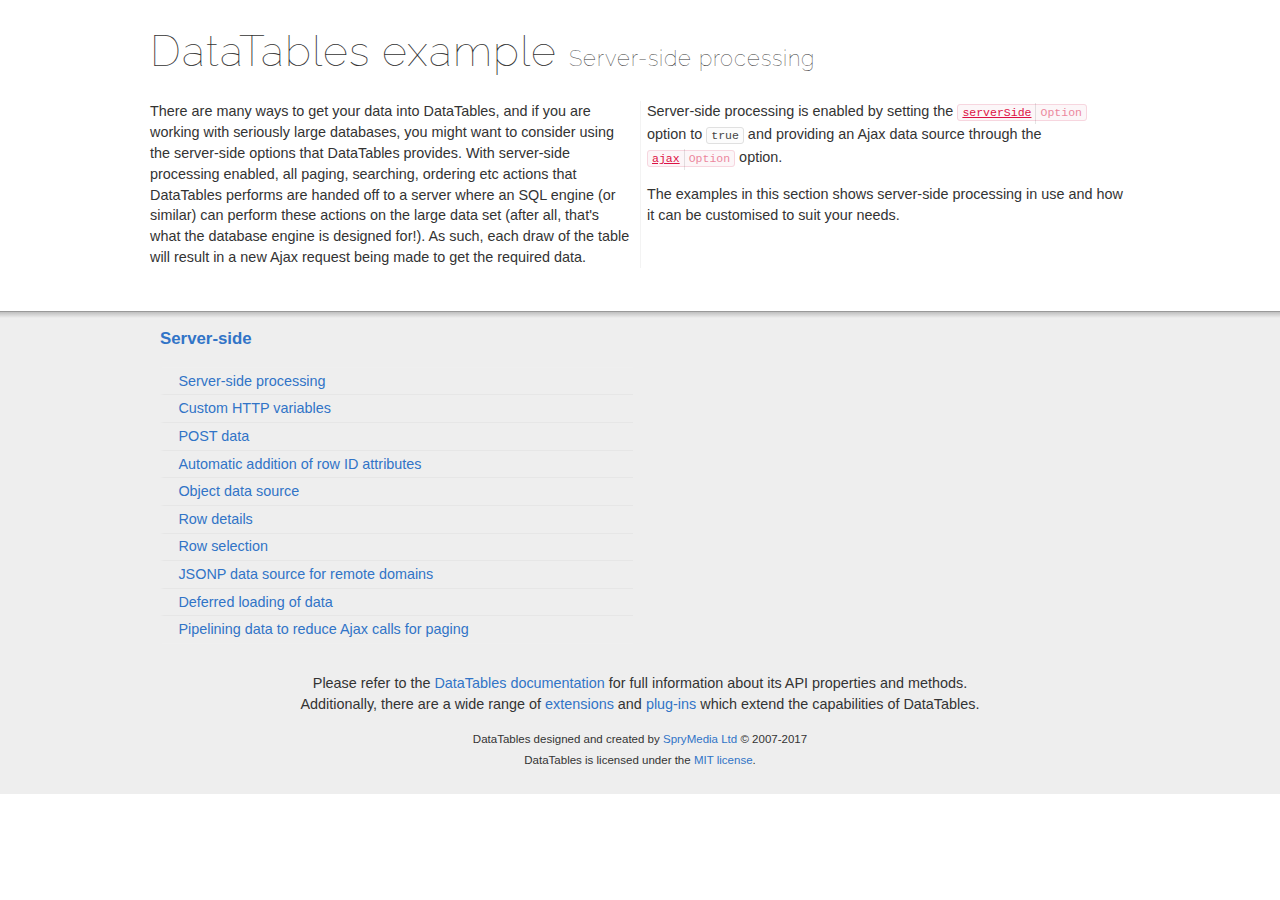
<file: lib/datatables-1.10.16/examples/server_side/index.html>
<!DOCTYPE html>
<html>
<head>
	<meta charset="utf-8">
	<link rel="shortcut icon" type="image/ico" href="http://www.datatables.net/favicon.ico">
	<meta name="viewport" content="initial-scale=1.0, maximum-scale=2.0">
	<link rel="stylesheet" type="text/css" href="../resources/syntax/shCore.css">
	<link rel="stylesheet" type="text/css" href="../resources/demo.css">
	<script type="text/javascript" language="javascript" src="//code.jquery.com/jquery-1.12.4.js">
	</script>
	<script type="text/javascript" language="javascript" src="../resources/syntax/shCore.js">
	</script>
	<script type="text/javascript" language="javascript" src="../resources/demo.js">
	</script>
	<title>DataTables examples - Server-side processing</title>
</head>
<body class="dt-example">
	<div class="container">
		<section>
			<h1>DataTables example <span>Server-side processing</span></h1>
			<div class="info">
				<p>There are many ways to get your data into DataTables, and if you are working with seriously large databases, you might want to consider using the server-side
				options that DataTables provides. With server-side processing enabled, all paging, searching, ordering etc actions that DataTables performs are handed off to a
				server where an SQL engine (or similar) can perform these actions on the large data set (after all, that's what the database engine is designed for!). As such,
				each draw of the table will result in a new Ajax request being made to get the required data.</p>
				<p>Server-side processing is enabled by setting the <a href="//datatables.net/reference/option/serverSide"><code class="option" title=
				"DataTables initialisation option">serverSide</code></a> option to <code>true</code> and providing an Ajax data source through the <a href=
				"//datatables.net/reference/option/ajax"><code class="option" title="DataTables initialisation option">ajax</code></a> option.</p>
				<p>The examples in this section shows server-side processing in use and how it can be customised to suit your needs.</p>
			</div>
		</section>
	</div>
	<section>
		<div class="footer">
			<div class="gradient"></div>
			<div class="liner">
				<div class="toc">
					<div class="toc-group">
						<h3><a href="./index.html">Server-side</a></h3>
						<ul class="toc">
							<li>
								<a href="./simple.html">Server-side processing</a>
							</li>
							<li>
								<a href="./custom_vars.html">Custom HTTP variables</a>
							</li>
							<li>
								<a href="./post.html">POST data</a>
							</li>
							<li>
								<a href="./ids.html">Automatic addition of row ID attributes</a>
							</li>
							<li>
								<a href="./object_data.html">Object data source</a>
							</li>
							<li>
								<a href="./row_details.html">Row details</a>
							</li>
							<li>
								<a href="./select_rows.html">Row selection</a>
							</li>
							<li>
								<a href="./jsonp.html">JSONP data source for remote domains</a>
							</li>
							<li>
								<a href="./defer_loading.html">Deferred loading of data</a>
							</li>
							<li>
								<a href="./pipeline.html">Pipelining data to reduce Ajax calls for paging</a>
							</li>
						</ul>
					</div>
				</div>
				<div class="epilogue">
					<p>Please refer to the <a href="http://www.datatables.net">DataTables documentation</a> for full information about its API properties and methods.<br>
					Additionally, there are a wide range of <a href="http://www.datatables.net/extensions">extensions</a> and <a href=
					"http://www.datatables.net/plug-ins">plug-ins</a> which extend the capabilities of DataTables.</p>
					<p class="copyright">DataTables designed and created by <a href="http://www.sprymedia.co.uk">SpryMedia Ltd</a> © 2007-2017<br>
					DataTables is licensed under the <a href="http://www.datatables.net/mit">MIT license</a>.</p>
				</div>
			</div>
		</div>
	</section>
</body>
</html>
</file>
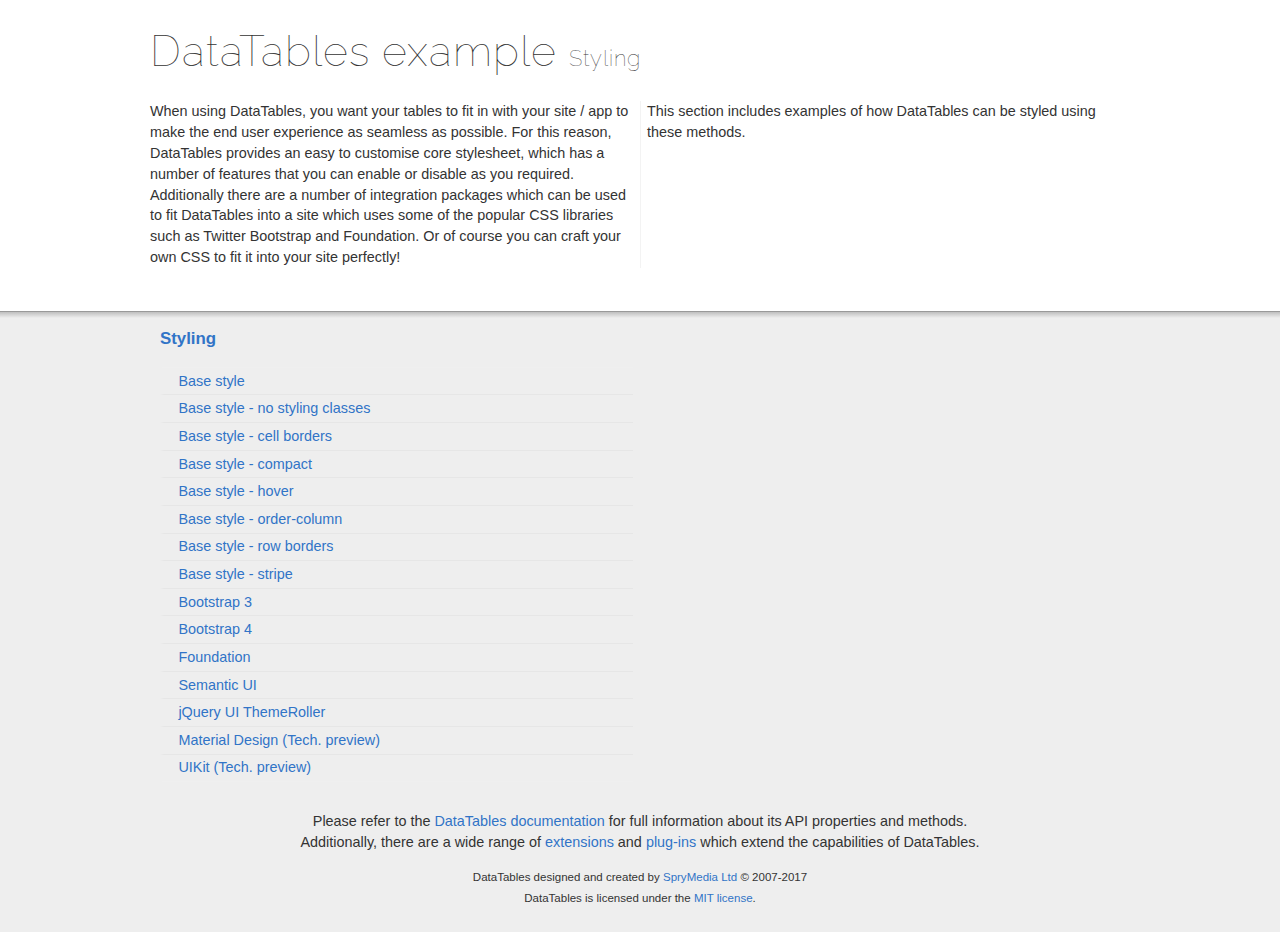
<file: lib/datatables-1.10.16/examples/styling/index.html>
<!DOCTYPE html>
<html>
<head>
	<meta charset="utf-8">
	<link rel="shortcut icon" type="image/ico" href="http://www.datatables.net/favicon.ico">
	<meta name="viewport" content="initial-scale=1.0, maximum-scale=2.0">
	<link rel="stylesheet" type="text/css" href="../resources/syntax/shCore.css">
	<link rel="stylesheet" type="text/css" href="../resources/demo.css">
	<script type="text/javascript" language="javascript" src="//code.jquery.com/jquery-1.12.4.js">
	</script>
	<script type="text/javascript" language="javascript" src="../resources/syntax/shCore.js">
	</script>
	<script type="text/javascript" language="javascript" src="../resources/demo.js">
	</script>
	<title>DataTables examples - Styling</title>
</head>
<body class="dt-example">
	<div class="container">
		<section>
			<h1>DataTables example <span>Styling</span></h1>
			<div class="info">
				<p>When using DataTables, you want your tables to fit in with your site / app to make the end user experience as seamless as possible. For this reason, DataTables
				provides an easy to customise core stylesheet, which has a number of features that you can enable or disable as you required. Additionally there are a number of
				integration packages which can be used to fit DataTables into a site which uses some of the popular CSS libraries such as Twitter Bootstrap and Foundation. Or of
				course you can craft your own CSS to fit it into your site perfectly!</p>
				<p>This section includes examples of how DataTables can be styled using these methods.</p>
			</div>
		</section>
	</div>
	<section>
		<div class="footer">
			<div class="gradient"></div>
			<div class="liner">
				<div class="toc">
					<div class="toc-group">
						<h3><a href="./index.html">Styling</a></h3>
						<ul class="toc">
							<li>
								<a href="./display.html">Base style</a>
							</li>
							<li>
								<a href="./no-classes.html">Base style - no styling classes</a>
							</li>
							<li>
								<a href="./cell-border.html">Base style - cell borders</a>
							</li>
							<li>
								<a href="./compact.html">Base style - compact</a>
							</li>
							<li>
								<a href="./hover.html">Base style - hover</a>
							</li>
							<li>
								<a href="./order-column.html">Base style - order-column</a>
							</li>
							<li>
								<a href="./row-border.html">Base style - row borders</a>
							</li>
							<li>
								<a href="./stripe.html">Base style - stripe</a>
							</li>
							<li>
								<a href="./bootstrap.html">Bootstrap 3</a>
							</li>
							<li>
								<a href="./bootstrap4.html">Bootstrap 4</a>
							</li>
							<li>
								<a href="./foundation.html">Foundation</a>
							</li>
							<li>
								<a href="./semanticui.html">Semantic UI</a>
							</li>
							<li>
								<a href="./jqueryUI.html">jQuery UI ThemeRoller</a>
							</li>
							<li>
								<a href="./material.html">Material Design (Tech. preview)</a>
							</li>
							<li>
								<a href="./uikit.html">UIKit (Tech. preview)</a>
							</li>
						</ul>
					</div>
				</div>
				<div class="epilogue">
					<p>Please refer to the <a href="http://www.datatables.net">DataTables documentation</a> for full information about its API properties and methods.<br>
					Additionally, there are a wide range of <a href="http://www.datatables.net/extensions">extensions</a> and <a href=
					"http://www.datatables.net/plug-ins">plug-ins</a> which extend the capabilities of DataTables.</p>
					<p class="copyright">DataTables designed and created by <a href="http://www.sprymedia.co.uk">SpryMedia Ltd</a> © 2007-2017<br>
					DataTables is licensed under the <a href="http://www.datatables.net/mit">MIT license</a>.</p>
				</div>
			</div>
		</div>
	</section>
</body>
</html>
</file>
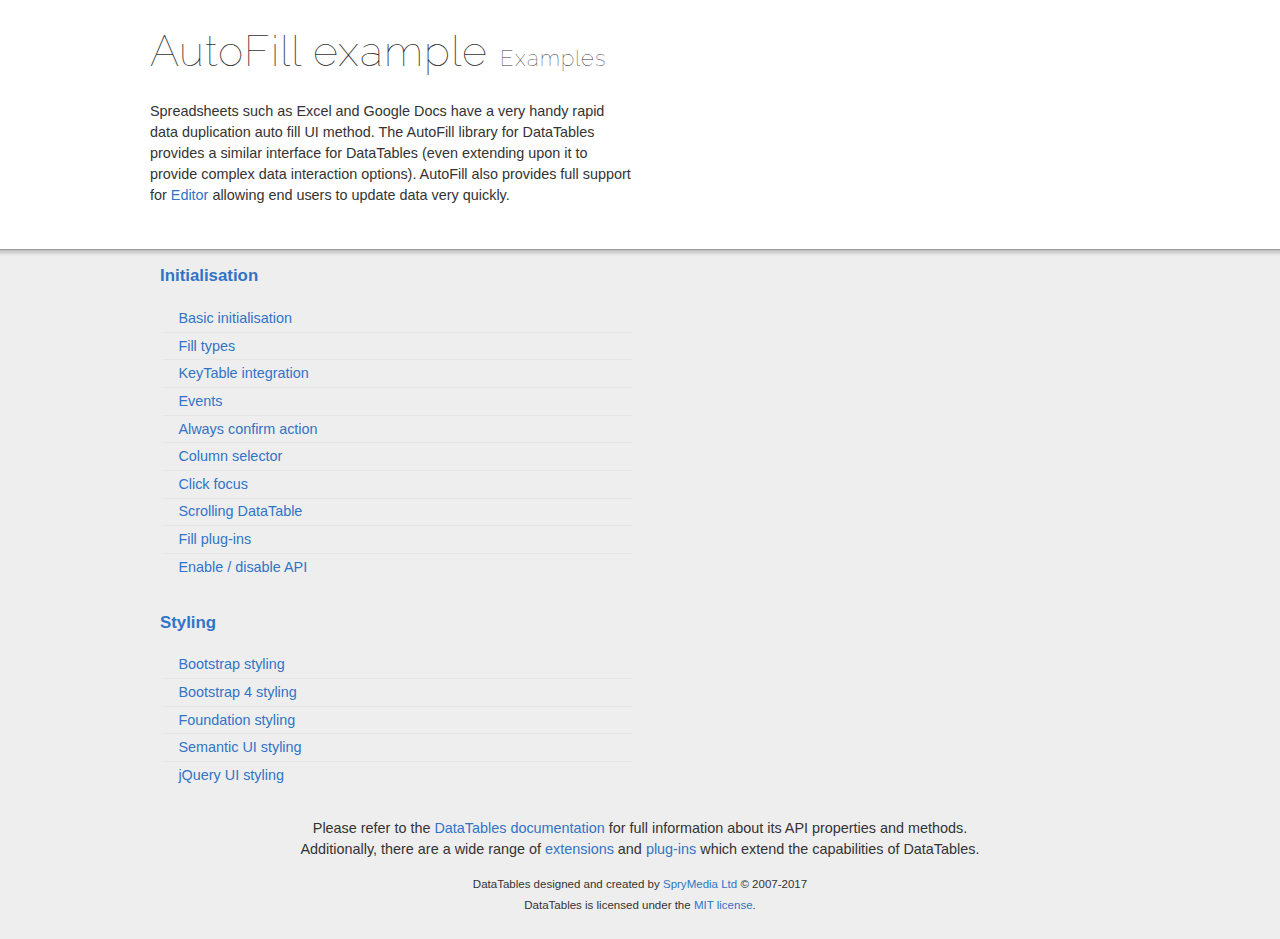
<file: lib/datatables-1.10.16/extensions/AutoFill/examples/index.html>
<!DOCTYPE html>
<html>
<head>
	<meta charset="utf-8">
	<link rel="shortcut icon" type="image/ico" href="http://www.datatables.net/favicon.ico">
	<meta name="viewport" content="initial-scale=1.0, maximum-scale=2.0">
	<link rel="stylesheet" type="text/css" href="../../../examples/resources/syntax/shCore.css">
	<link rel="stylesheet" type="text/css" href="../../../examples/resources/demo.css">
	<script type="text/javascript" language="javascript" src="//code.jquery.com/jquery-1.12.4.js">
	</script>
	<script type="text/javascript" language="javascript" src="../../../examples/resources/syntax/shCore.js">
	</script>
	<script type="text/javascript" language="javascript" src="../../../examples/resources/demo.js">
	</script>
	<title>AutoFill examples - Examples</title>
</head>
<body class="dt-example">
	<div class="container">
		<section>
			<h1>AutoFill example <span>Examples</span></h1>
			<div class="info">
				<p>Spreadsheets such as Excel and Google Docs have a very handy rapid data duplication auto fill UI method. The AutoFill library for DataTables provides a similar
				interface for DataTables (even extending upon it to provide complex data interaction options). AutoFill also provides full support for <a href=
				"https://editor.datatables.net">Editor</a> allowing end users to update data very quickly.</p>
			</div>
		</section>
	</div>
	<section>
		<div class="footer">
			<div class="gradient"></div>
			<div class="liner">
				<div class="toc">
					<div class="toc-group">
						<h3><a href="./initialisation/index.html">Initialisation</a></h3>
						<ul class="toc">
							<li>
								<a href="./initialisation/simple.html">Basic initialisation</a>
							</li>
							<li>
								<a href="./initialisation/fills.html">Fill types</a>
							</li>
							<li>
								<a href="./initialisation/keyTable.html">KeyTable integration</a>
							</li>
							<li>
								<a href="./initialisation/events.html">Events</a>
							</li>
							<li>
								<a href="./initialisation/alwaysAsk.html">Always confirm action</a>
							</li>
							<li>
								<a href="./initialisation/columns.html">Column selector</a>
							</li>
							<li>
								<a href="./initialisation/focus.html">Click focus</a>
							</li>
							<li>
								<a href="./initialisation/scrolling.html">Scrolling DataTable</a>
							</li>
							<li>
								<a href="./initialisation/plugins.html">Fill plug-ins</a>
							</li>
							<li>
								<a href="./initialisation/enableDisable.html">Enable / disable API</a>
							</li>
						</ul>
					</div>
					<div class="toc-group">
						<h3><a href="./styling/index.html">Styling</a></h3>
						<ul class="toc">
							<li>
								<a href="./styling/bootstrap.html">Bootstrap styling</a>
							</li>
							<li>
								<a href="./styling/bootstrap4.html">Bootstrap 4 styling</a>
							</li>
							<li>
								<a href="./styling/foundation.html">Foundation styling</a>
							</li>
							<li>
								<a href="./styling/semanticui.html">Semantic UI styling</a>
							</li>
							<li>
								<a href="./styling/jqueryui.html">jQuery UI styling</a>
							</li>
						</ul>
					</div>
				</div>
				<div class="epilogue">
					<p>Please refer to the <a href="http://www.datatables.net">DataTables documentation</a> for full information about its API properties and methods.<br>
					Additionally, there are a wide range of <a href="http://www.datatables.net/extensions">extensions</a> and <a href=
					"http://www.datatables.net/plug-ins">plug-ins</a> which extend the capabilities of DataTables.</p>
					<p class="copyright">DataTables designed and created by <a href="http://www.sprymedia.co.uk">SpryMedia Ltd</a> © 2007-2017<br>
					DataTables is licensed under the <a href="http://www.datatables.net/mit">MIT license</a>.</p>
				</div>
			</div>
		</div>
	</section>
</body>
</html>
</file>
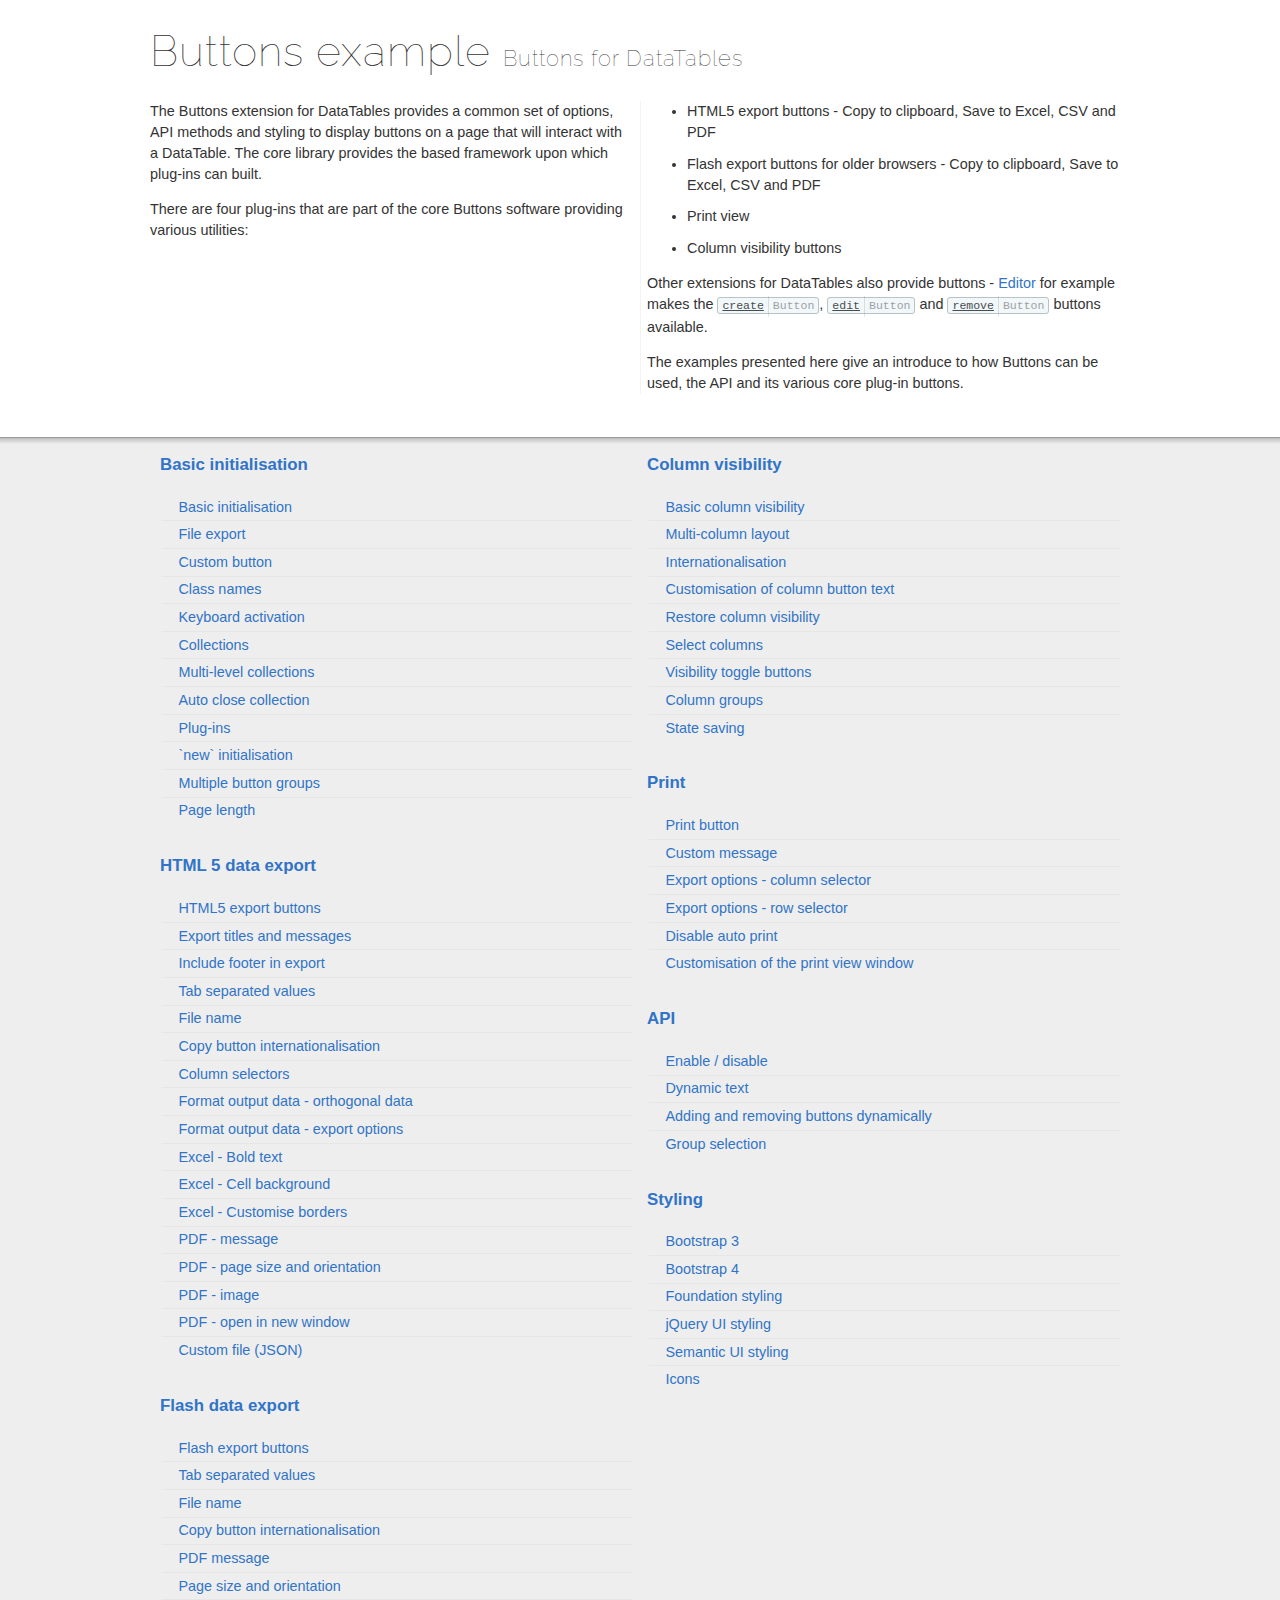
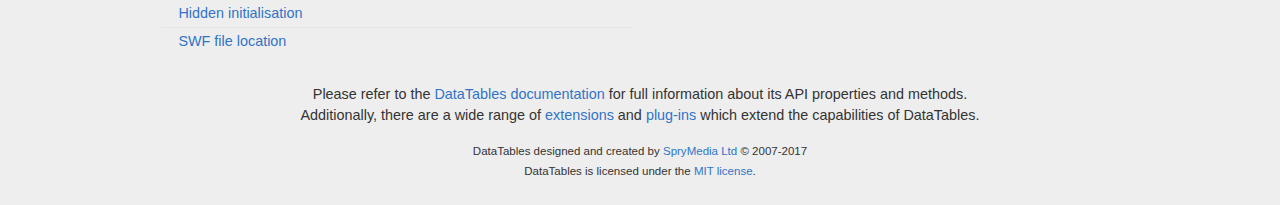
<file: lib/datatables-1.10.16/extensions/Buttons/examples/index.html>
<!DOCTYPE html>
<html>
<head>
	<meta charset="utf-8">
	<link rel="shortcut icon" type="image/ico" href="http://www.datatables.net/favicon.ico">
	<meta name="viewport" content="initial-scale=1.0, maximum-scale=2.0">
	<link rel="stylesheet" type="text/css" href="../../../examples/resources/syntax/shCore.css">
	<link rel="stylesheet" type="text/css" href="../../../examples/resources/demo.css">
	<script type="text/javascript" language="javascript" src="../../../examples/resources/syntax/shCore.js">
	</script>
	<script type="text/javascript" language="javascript" src="../../../examples/resources/demo.js">
	</script>
	<title>Buttons examples - Buttons for DataTables</title>
</head>
<body class="dt-example">
	<div class="container">
		<section>
			<h1>Buttons example <span>Buttons for DataTables</span></h1>
			<div class="info">
				<p>The Buttons extension for DataTables provides a common set of options, API methods and styling to display buttons on a page that will interact with a DataTable.
				The core library provides the based framework upon which plug-ins can built.</p>
				<p>There are four plug-ins that are part of the core Buttons software providing various utilities:</p>
				<ul class="markdown">
					<li>HTML5 export buttons - Copy to clipboard, Save to Excel, CSV and PDF</li>
					<li>Flash export buttons for older browsers - Copy to clipboard, Save to Excel, CSV and PDF</li>
					<li>Print view</li>
					<li>Column visibility buttons</li>
				</ul>
				<p>Other extensions for DataTables also provide buttons - <a href="https://editor.datatables.net">Editor</a> for example makes the <a href=
				"//editor.datatables.net/reference/button/create"><code class="button" title="Editor button type">create</code></a>, <a href=
				"//editor.datatables.net/reference/button/edit"><code class="button" title="Editor button type">edit</code></a> and <a href=
				"//editor.datatables.net/reference/button/remove"><code class="button" title="Editor button type">remove</code></a> buttons available.</p>
				<p>The examples presented here give an introduce to how Buttons can be used, the API and its various core plug-in buttons.</p>
			</div>
		</section>
	</div>
	<section>
		<div class="footer">
			<div class="gradient"></div>
			<div class="liner">
				<div class="toc">
					<div class="toc-group">
						<h3><a href="./initialisation/index.html">Basic initialisation</a></h3>
						<ul class="toc">
							<li>
								<a href="./initialisation/simple.html">Basic initialisation</a>
							</li>
							<li>
								<a href="./initialisation/export.html">File export</a>
							</li>
							<li>
								<a href="./initialisation/custom.html">Custom button</a>
							</li>
							<li>
								<a href="./initialisation/className.html">Class names</a>
							</li>
							<li>
								<a href="./initialisation/keys.html">Keyboard activation</a>
							</li>
							<li>
								<a href="./initialisation/collections.html">Collections</a>
							</li>
							<li>
								<a href="./initialisation/collections-sub.html">Multi-level collections</a>
							</li>
							<li>
								<a href="./initialisation/collections-autoClose.html">Auto close collection</a>
							</li>
							<li>
								<a href="./initialisation/plugins.html">Plug-ins</a>
							</li>
							<li>
								<a href="./initialisation/new.html">`new` initialisation</a>
							</li>
							<li>
								<a href="./initialisation/multiple.html">Multiple button groups</a>
							</li>
							<li>
								<a href="./initialisation/pageLength.html">Page length</a>
							</li>
						</ul>
					</div>
					<div class="toc-group">
						<h3><a href="./html5/index.html">HTML 5 data export</a></h3>
						<ul class="toc">
							<li>
								<a href="./html5/simple.html">HTML5 export buttons</a>
							</li>
							<li>
								<a href="./html5/titleMessage.html">Export titles and messages</a>
							</li>
							<li>
								<a href="./html5/footer.html">Include footer in export</a>
							</li>
							<li>
								<a href="./html5/tsv.html">Tab separated values</a>
							</li>
							<li>
								<a href="./html5/filename.html">File name</a>
							</li>
							<li>
								<a href="./html5/copyi18n.html">Copy button internationalisation</a>
							</li>
							<li>
								<a href="./html5/columns.html">Column selectors</a>
							</li>
							<li>
								<a href="./html5/outputFormat-orthogonal.html">Format output data - orthogonal data</a>
							</li>
							<li>
								<a href="./html5/outputFormat-function.html">Format output data - export options</a>
							</li>
							<li>
								<a href="./html5/excelTextBold.html">Excel - Bold text</a>
							</li>
							<li>
								<a href="./html5/excelCellShading.html">Excel - Cell background</a>
							</li>
							<li>
								<a href="./html5/excelBorder.html">Excel - Customise borders</a>
							</li>
							<li>
								<a href="./html5/pdfMessage.html">PDF - message</a>
							</li>
							<li>
								<a href="./html5/pdfPage.html">PDF - page size and orientation</a>
							</li>
							<li>
								<a href="./html5/pdfImage.html">PDF - image</a>
							</li>
							<li>
								<a href="./html5/pdfOpen.html">PDF - open in new window</a>
							</li>
							<li>
								<a href="./html5/customFile.html">Custom file (JSON)</a>
							</li>
						</ul>
					</div>
					<div class="toc-group">
						<h3><a href="./flash/index.html">Flash data export</a></h3>
						<ul class="toc">
							<li>
								<a href="./flash/simple.html">Flash export buttons</a>
							</li>
							<li>
								<a href="./flash/tsv.html">Tab separated values</a>
							</li>
							<li>
								<a href="./flash/filename.html">File name</a>
							</li>
							<li>
								<a href="./flash/copyi18n.html">Copy button internationalisation</a>
							</li>
							<li>
								<a href="./flash/pdfMessage.html">PDF message</a>
							</li>
							<li>
								<a href="./flash/pdfPage.html">Page size and orientation</a>
							</li>
							<li>
								<a href="./flash/hidden.html">Hidden initialisation</a>
							</li>
							<li>
								<a href="./flash/swfPath.html">SWF file location</a>
							</li>
						</ul>
					</div>
					<div class="toc-group">
						<h3><a href="./column_visibility/index.html">Column visibility</a></h3>
						<ul class="toc">
							<li>
								<a href="./column_visibility/simple.html">Basic column visibility</a>
							</li>
							<li>
								<a href="./column_visibility/layout.html">Multi-column layout</a>
							</li>
							<li>
								<a href="./column_visibility/text.html">Internationalisation</a>
							</li>
							<li>
								<a href="./column_visibility/columnText.html">Customisation of column button text</a>
							</li>
							<li>
								<a href="./column_visibility/restore.html">Restore column visibility</a>
							</li>
							<li>
								<a href="./column_visibility/columns.html">Select columns</a>
							</li>
							<li>
								<a href="./column_visibility/columnsToggle.html">Visibility toggle buttons</a>
							</li>
							<li>
								<a href="./column_visibility/columnGroups.html">Column groups</a>
							</li>
							<li>
								<a href="./column_visibility/stateSave.html">State saving</a>
							</li>
						</ul>
					</div>
					<div class="toc-group">
						<h3><a href="./print/index.html">Print</a></h3>
						<ul class="toc">
							<li>
								<a href="./print/simple.html">Print button</a>
							</li>
							<li>
								<a href="./print/message.html">Custom message</a>
							</li>
							<li>
								<a href="./print/columns.html">Export options - column selector</a>
							</li>
							<li>
								<a href="./print/select.html">Export options - row selector</a>
							</li>
							<li>
								<a href="./print/autoPrint.html">Disable auto print</a>
							</li>
							<li>
								<a href="./print/customisation.html">Customisation of the print view window</a>
							</li>
						</ul>
					</div>
					<div class="toc-group">
						<h3><a href="./api/index.html">API</a></h3>
						<ul class="toc">
							<li>
								<a href="./api/enable.html">Enable / disable</a>
							</li>
							<li>
								<a href="./api/text.html">Dynamic text</a>
							</li>
							<li>
								<a href="./api/addRemove.html">Adding and removing buttons dynamically</a>
							</li>
							<li>
								<a href="./api/group.html">Group selection</a>
							</li>
						</ul>
					</div>
					<div class="toc-group">
						<h3><a href="./styling/index.html">Styling</a></h3>
						<ul class="toc">
							<li>
								<a href="./styling/bootstrap.html">Bootstrap 3</a>
							</li>
							<li>
								<a href="./styling/bootstrap4.html">Bootstrap 4</a>
							</li>
							<li>
								<a href="./styling/foundation.html">Foundation styling</a>
							</li>
							<li>
								<a href="./styling/jqueryui.html">jQuery UI styling</a>
							</li>
							<li>
								<a href="./styling/semanticui.html">Semantic UI styling</a>
							</li>
							<li>
								<a href="./styling/icons.html">Icons</a>
							</li>
						</ul>
					</div>
				</div>
				<div class="epilogue">
					<p>Please refer to the <a href="http://www.datatables.net">DataTables documentation</a> for full information about its API properties and methods.<br>
					Additionally, there are a wide range of <a href="http://www.datatables.net/extensions">extensions</a> and <a href=
					"http://www.datatables.net/plug-ins">plug-ins</a> which extend the capabilities of DataTables.</p>
					<p class="copyright">DataTables designed and created by <a href="http://www.sprymedia.co.uk">SpryMedia Ltd</a> © 2007-2017<br>
					DataTables is licensed under the <a href="http://www.datatables.net/mit">MIT license</a>.</p>
				</div>
			</div>
		</div>
	</section>
</body>
</html>
</file>
<file: lib/datatables-1.10.16/examples/resources/syntax/shCore.css>
/**
 * SyntaxHighlighter
 * http://alexgorbatchev.com/SyntaxHighlighter
 *
 * SyntaxHighlighter is donationware. If you are using it, please donate.
 * http://alexgorbatchev.com/SyntaxHighlighter/donate.html
 *
 * @version
 * 3.0.83 (July 02 2010)
 * 
 * @copyright
 * Copyright (C) 2004-2010 Alex Gorbatchev.
 *
 * @license
 * Dual licensed under the MIT and GPL licenses.
 */
.syntaxhighlighter a,
.syntaxhighlighter div,
.syntaxhighlighter code,
.syntaxhighlighter table,
.syntaxhighlighter table td,
.syntaxhighlighter table tr,
.syntaxhighlighter table tbody,
.syntaxhighlighter table thead,
.syntaxhighlighter table caption,
.syntaxhighlighter textarea {
  -moz-border-radius: 0 0 0 0 !important;
  -webkit-border-radius: 0 0 0 0 !important;
  background: none !important;
  border: 0 !important;
  bottom: auto !important;
  float: none !important;
  height: auto !important;
  left: auto !important;
  line-height: 1.1em !important;
  margin: 0 !important;
  outline: 0 !important;
  overflow: visible !important;
  padding: 0 !important;
  position: static !important;
  right: auto !important;
  text-align: left !important;
  top: auto !important;
  vertical-align: baseline !important;
  width: auto !important;
  box-sizing: content-box !important;
  font-family: "Source Code Pro","Consolas","Monaco","Bitstream Vera Sans Mono","Courier New",Courier,monospace !important;
  font-weight: normal !important;
  font-style: normal !important;
  font-size: 1em !important;
  min-height: inherit !important;
  min-height: auto !important;
  white-space: nowrap;
}

.syntaxhighlighter {
  width: 100% !important;
  margin: 1em 0 1em 0 !important;
  position: relative !important;
  overflow: auto !important;
  font-size: 1em !important;
  clear: both;

  box-shadow: inset 0 0 3px #555;
  padding: 5px 3px;
  background: #f8f8f8 !important;
  box-sizing: border-box;
}
.syntaxhighlighter.source {
  overflow: hidden !important;
}
.syntaxhighlighter .bold {
  font-weight: bold !important;
}
.syntaxhighlighter .italic {
  font-style: italic !important;
}
.syntaxhighlighter .line {
  white-space: nowrap !important;
}
.syntaxhighlighter table {
  width: 100% !important;
}
.syntaxhighlighter table caption {
  text-align: left !important;
  padding: .5em 0 0.5em 1em !important;
}
.syntaxhighlighter table td.code {
  width: 100% !important;
}
.syntaxhighlighter table td.code .container {
  position: relative !important;
}
.syntaxhighlighter table td.code .container textarea {
  box-sizing: border-box !important;
  position: absolute !important;
  left: 0 !important;
  top: 0 !important;
  width: 100% !important;
  height: 100% !important;
  border: none !important;
  background: white !important;
  padding-left: 1em !important;
  overflow: hidden !important;
  white-space: pre !important;
}
.syntaxhighlighter table td.gutter .line {
  text-align: right !important;
  padding: 2px 0.5em 2px 1em !important;
}
.syntaxhighlighter table td.code .line {
  padding: 2px 1em !important;
}
.syntaxhighlighter.nogutter td.code .container textarea, .syntaxhighlighter.nogutter td.code .line {
  padding-left: 0em !important;
}
.syntaxhighlighter.show {
  display: block !important;
}
.syntaxhighlighter.collapsed table {
  display: none !important;
}
.syntaxhighlighter.collapsed .toolbar {
  padding: 0.1em 0.8em 0em 0.8em !important;
  font-size: 1em !important;
  position: static !important;
  width: auto !important;
  height: auto !important;
}
.syntaxhighlighter.collapsed .toolbar span {
  display: inline !important;
  margin-right: 1em !important;
}
.syntaxhighlighter.collapsed .toolbar span a {
  padding: 0 !important;
  display: none !important;
}
.syntaxhighlighter.collapsed .toolbar span a.expandSource {
  display: inline !important;
}
.syntaxhighlighter .toolbar {
  position: absolute !important;
  right: 10px !important;
  top: 0 !important;
  font-size: 10px !important;
  z-index: 7 !important;
}
.syntaxhighlighter .toolbar span.title {
  display: inline !important;
}
.syntaxhighlighter .toolbar a {
  display: block !important;
  text-align: center !important;
  text-decoration: none !important;
  padding-top: 1px !important;
}
.syntaxhighlighter .toolbar a.expandSource {
  display: none !important;
}
.syntaxhighlighter.ie {
  font-size: .9em !important;
  padding: 1px 0 1px 0 !important;
}
.syntaxhighlighter.ie .toolbar {
  line-height: 8px !important;
}
.syntaxhighlighter.ie .toolbar a {
  padding-top: 0px !important;
}
.syntaxhighlighter.printing .line.alt1 .content,
.syntaxhighlighter.printing .line.alt2 .content,
.syntaxhighlighter.printing .line.highlighted .number,
.syntaxhighlighter.printing .line.highlighted.alt1 .content,
.syntaxhighlighter.printing .line.highlighted.alt2 .content {
  background: none !important;
}
.syntaxhighlighter.printing .line .number {
  color: #bbbbbb !important;
}
.syntaxhighlighter.printing .line .content {
  color: black !important;
}
.syntaxhighlighter.printing .toolbar {
  display: none !important;
}
.syntaxhighlighter.printing a {
  text-decoration: none !important;
}
.syntaxhighlighter.printing .plain, .syntaxhighlighter.printing .plain a {
  color: black !important;
}
.syntaxhighlighter.printing .comments, .syntaxhighlighter.printing .comments a {
  color: #008200 !important;
}
.syntaxhighlighter.printing .string, .syntaxhighlighter.printing .string a {
  color: blue !important;
}
.syntaxhighlighter.printing .keyword {
  color: #006699 !important;
  font-weight: bold !important;
}
.syntaxhighlighter.printing .preprocessor {
  color: gray !important;
}
.syntaxhighlighter.printing .variable {
  color: #aa7700 !important;
}
.syntaxhighlighter.printing .value {
  color: #009900 !important;
}
.syntaxhighlighter.printing .functions {
  color: #ff1493 !important;
}
.syntaxhighlighter.printing .constants {
  color: #0066cc !important;
}
.syntaxhighlighter.printing .script {
  font-weight: bold !important;
}
.syntaxhighlighter.printing .color1, .syntaxhighlighter.printing .color1 a {
  color: gray !important;
}
.syntaxhighlighter.printing .color2, .syntaxhighlighter.printing .color2 a {
  color: #ff1493 !important;
}
.syntaxhighlighter.printing .color3, .syntaxhighlighter.printing .color3 a {
  color: red !important;
}
.syntaxhighlighter.printing .break, .syntaxhighlighter.printing .break a {
  color: black !important;
}



/**
 * SyntaxHighlighter
 * http://alexgorbatchev.com/SyntaxHighlighter
 *
 * SyntaxHighlighter is donationware. If you are using it, please donate.
 * http://alexgorbatchev.com/SyntaxHighlighter/donate.html
 *
 * @version
 * 3.0.83 (July 02 2010)
 * 
 * @copyright
 * Copyright (C) 2004-2010 Alex Gorbatchev.
 *
 * @license
 * Dual licensed under the MIT and GPL licenses.
 */
.syntaxhighlighter {
  font-size: 13px !important;
  overflow: visible !important;
}
.syntaxhighlighter .line.alt1 {
  background-color: white !important;
}
.syntaxhighlighter .line.alt2 {
  background-color: #F8F8F8 !important;
}
.syntaxhighlighter .line.highlighted.alt1, .syntaxhighlighter .line.highlighted.alt2 {
  background-color: #e0e0e0 !important;
}
.syntaxhighlighter .line.highlighted.number {
  color: black !important;
}
.syntaxhighlighter table caption {
  color: black !important;
}
.syntaxhighlighter .gutter {
}
.syntaxhighlighter .gutter div {
  color: #5C5C5C !important;
}
.syntaxhighlighter .gutter .line.alt1, .syntaxhighlighter  .gutter .line.alt2 {
  background-color: transparent !important;
}
.odd .syntaxhighlighter .gutter .line.alt1, .odd .syntaxhighlighter  .gutter .line.alt2 {
  background-color: #F2F2F2 !important;
}
.syntaxhighlighter .gutter .line {
  border-right: 3px solid #4E6CA3 !important;
}
.syntaxhighlighter .gutter .line.highlighted {
  background-color: #4E6CA3 !important;
  color: white !important;
}
.syntaxhighlighter.printing .line .content {
  border: none !important;
}
.syntaxhighlighter.collapsed {
  overflow: visible !important;
}
.syntaxhighlighter.collapsed .toolbar {
  color: blue !important;
  background: white !important;
  border: 1px solid #4E6CA3 !important;
}
.syntaxhighlighter.collapsed .toolbar a {
  color: blue !important;
}
.syntaxhighlighter.collapsed .toolbar a:hover {
  color: red !important;
}
.syntaxhighlighter .toolbar {
  color: white !important;
  border: none !important;
}
.syntaxhighlighter .toolbar a {
  font: 100%/1.45em "Lucida Grande", Verdana, Arial, Helvetica, sans-serif !important;
  color: white !important;
  background: #4E6CA3 !important;
  float: right !important;
  padding: 2px 5px !important;
  clear: both;
}
.syntaxhighlighter .toolbar a:hover {
  color: #b7c5df !important;
  background: #39568b !important;
}
.syntaxhighlighter .plain, .syntaxhighlighter .plain a {
  color: black !important;
}
.syntaxhighlighter .comments, .syntaxhighlighter .comments a {
  color: #008200 !important;
}
.syntaxhighlighter .string, .syntaxhighlighter .string a {
  color: blue !important;
}
.syntaxhighlighter .keyword {
  color: #006699 !important;
}
.syntaxhighlighter .preprocessor {
  color: gray !important;
}
.syntaxhighlighter .variable {
  color: #aa7700 !important;
}
.syntaxhighlighter .value {
  color: #009900 !important;
}
.syntaxhighlighter .functions {
  color: #ff1493 !important;
}
.syntaxhighlighter .constants {
  color: #0066cc !important;
}
.syntaxhighlighter .script {
  font-weight: bold !important;
  color: #006699 !important;
  background-color: none !important;
}
.syntaxhighlighter .color1, .syntaxhighlighter .color1 a {
  color: gray !important;
}
.syntaxhighlighter .color2, .syntaxhighlighter .color2 a {
  color: #ff1493 !important;
}
.syntaxhighlighter .color3, .syntaxhighlighter .color3 a {
  color: red !important;
}

.syntaxhighlighter .keyword {
  font-weight: bold !important;
}

.datatables_ref:hover {
	text-decoration: underline;
	cursor: pointer;
	*cursor: hand;
}

.syntaxhighlighter .dtapi {
	color: #069;
}

.syntaxhighlighter .dtapi:hover {
	text-decoration: underline;
	cursor: pointer;
	*cursor: hand;
}

.syntaxhighlighter table {
  table-layout: fixed !important;
}

.syntaxhighlighter table td.gutter {
  width: 46px !important; /* enough for three digits */
}

.syntaxhighlighter table td.code {
  width: auto !important;
  overflow: auto !important;
}
</file>
<file: lib/datatables-1.10.16/examples/resources/demo.css>
@import url(https://fonts.googleapis.com/css?family=Raleway:100);

body {
	font: 90%/1.45em "Helvetica Neue", HelveticaNeue, Arial, Helvetica, sans-serif;
	margin: 0;
	padding: 0;
	color: #333;
	background-color: #fff;
}

body.dt-example-bootstrap {
	font-family: "Helvetica Neue",Helvetica,Arial,sans-serif;
	font-size: 14px;
	line-height: 1.42857143;
}

div.container {
	max-width: 980px;
	margin: 0 auto;
}

h1 {
	font-family: 'HelveticaNeue-UltraLight', 'Helvetica Neue UltraLight', 'Raleway', 'Helvetica Neue', Arial, Helvetica, sans-serif;
    font-weight: 100;
    letter-spacing: 1px;
	font-size: 3em;
	line-height: 1em;
}

h1 span {
	font-size: 0.5em;
	line-height: 1em;
}

a {
	cursor: pointer;
	color: #3174c7;
	text-decoration: none;
}

p > a:hover {
	text-decoration: underline;
}

div.toc ul {
	color: #4E6CA3;
	list-style-type: none;
	padding-left: 0;
}

div.toc li {
	padding: 0.2em 1em;
	border-left: 4px solid transparent;
	border-bottom: 1px solid #e6e6e6;
}

div.toc li.active {
	border-left: 4px solid #458ae0;
}


div.toc li:first-child {
	border-top: 1px solid #efefef;
}

div.toc li:last-child {
	border-bottom: 1px solid #efefef;
}


div.epilogue {
	text-align: center;
}

p.copyright {
	font-size: 0.8em;
	padding-bottom: 2em;
	margin-bottom: 0;
}

.clear {
	clear: both;
	height: 0;
}


div.info {
	margin-bottom: 2em;

	-webkit-column-count: 2;
	   -moz-column-count: 2;
	    -ms-column-count: 2;
	     -o-column-count: 2;
	column-count: 2;


	-webkit-column-rule: 1px solid #F3F3F3;
	   -moz-column-rule: 1px solid #F3F3F3;
	    -ms-column-rule: 1px solid #F3F3F3;
	     -o-column-rule: 1px solid #F3F3F3;
	column-rule: 1px solid #F3F3F3;
}

div.info > * {
	-webkit-column-break-inside: avoid;
	break-inside: avoid;
}

div.info li {
	margin-top: 0.75em;
}

div.info p:first-child {
	margin-top: 0;
}

div.footer {
	position: relative;
	margin-top: 3em;
	border-top: 1px solid #999;
	background-color: #eee;
}

div.footer > div.liner {
	max-width: 960px;
	margin: 0 auto;
}

div.footer > div.gradient {
	position: absolute;
	top: 0;
	left: 0;
	width: 100%;
	height: 6px;

	background: -moz-linear-gradient(top, rgba(0,0,0,0.2) 0%, rgba(0,0,0,0) 100%); /* FF3.6+ */
	background: -webkit-gradient(linear, left top, left bottom, color-stop(0%,rgba(0,0,0,0.2)), color-stop(100%,rgba(0,0,0,0))); /* Chrome,Safari4+ */
	background: -webkit-linear-gradient(top, rgba(0,0,0,0.2) 0%,rgba(0,0,0,0) 100%); /* Chrome10+,Safari5.1+ */
	background: -o-linear-gradient(top, rgba(0,0,0,0.2) 0%,rgba(0,0,0,0) 100%); /* Opera 11.10+ */
	background: -ms-linear-gradient(top, rgba(0,0,0,0.2) 0%,rgba(0,0,0,0) 100%); /* IE10+ */
	background: linear-gradient(to bottom, rgba(0,0,0,0.2) 0%,rgba(0,0,0,0) 100%); /* W3C */
	filter: progid:DXImageTransform.Microsoft.gradient( startColorstr='#a6000000', endColorstr='#00000000',GradientType=0 ); /* IE6-9 */
}

div.toc {
	-webkit-column-count: 2;
	   -moz-column-count: 2;
	    -ms-column-count: 2;
	     -o-column-count: 2;
	column-count: 2;
}

div.toc-group {
	display: inline-block;
	width: 100%;
}

div.box {
	overflow: auto;
	height: 8em;
	padding: 1em;
	color: #444;
	background-color: #fcfcfc;
	border: 1px solid #e0e0e0;
	margin-bottom: 2em;
}


code {
	font-family: "Source Code Pro", Consolas, Menlo, Monaco, "Courier New", monospace;
	padding: 1px 4px;
	font-size: 0.8em;

	color: #444;
	background-color: #fcfcfc;

	border: 1px solid #e0e0e0;
	-webkit-border-radius: 3px;
	   -moz-border-radius: 3px;
	        border-radius: 3px;
}

code:after {
	display: inline-block;
	border-left: 1px solid rgba( 0, 0, 0, 0.2 );
	margin-left: 4px;
	padding-left: 4px;
	opacity: 0.5;
}

a code {
	text-decoration: underline;
}

code.option {
	color: #D14; /* red */
	background-color: #fcf6f8;
	border: 1px solid #f7d6df;
	white-space: nowrap;
}
code.option:after { content: 'Option'; }

code.path {
	color: #095c05; /* dark green */
	background-color: #eef7ed;
	border: 1px solid #8ccb89;
	white-space: nowrap;
}
code.path:after { content: 'Path'; }

code.tag {
	color: #c29f00; /* yellow */
	background-color: #fff9d7;
	border: 1px solid #ffe700;
	white-space: nowrap;
}
code.tag:after { content: 'Tag'; }

code.api {
	color: #0c199c; /* dark blue */
	background-color: #f4f5fc;
	border: 1px solid #c6cbe9;
	white-space: nowrap;
}
code.api:after { content: 'API'; }

code.type {
	color: #d119cf; /* pink */
	background-color: #faebfa;
	border: 1px solid #f3aef2;
	white-space: nowrap;
}
code.type:after { content: 'Type'; }

code.event {
	color: #2a839e; /* deep aqua */
	background-color: #f5fafb;
	border: 1px solid #a8ddec;
	white-space: nowrap;
}
code.event:after { content: 'Event'; }

code.string {
	color: #c05f1d; /* brown */
	background-color: #f5eee9;
	border: 1px solid #dfc4b2;
	white-space: nowrap;
}
code.string:after { content: 'String'; }

code.field {
	color: #ad1ee8; /* purple */
	background-color: #f9f1fc;
	border: 1px solid #ebc9f7;
	white-space: nowrap;
}
code.field:after { content: 'Field'; }

code.button {
	color: #464e50; /* grey */
	background-color: #f2f7f9;
	border: 1px solid #b8c3c5;
	white-space: nowrap;
}
code.button:after { content: 'Button'; }

code.multiline {
	display: inline-block;
	width: 95%;
}

div.syntaxhighlighter code:after {
	display: none;
}


ul.tabs {
	position: relative;
	top: 1px;
	height: 40px;
	margin: 20px 20px 0 0;
}


ul.tabs li {
	display: block;
	float: left;
	padding: 0 15px;
	height: 40px;
	font-size: 1.2em;
	margin: 0 5px;
	cursor: pointer;
	line-height: 40px;
	color: #121e32;
	border: 1px solid white;
	border-bottom: none;
	margin-top: -1px;
}

ul.tabs li.active {
	border: 1px solid #ccc;
	border-bottom: 1px solid white;
	margin-top: 0;
	border-top-left-radius: 5px;
	border-top-right-radius: 5px;
}

ul.tabs li:hover {
	background-color: #fafafa;
}

ul.tabs li.active:hover {
	background-color: white;
}

div.tabs {
	clear: both;
	margin-top: -1px;
}

div.tabs>div {
	padding: 15px;
	border: 1px solid #ccc;
	display: none;
	border-radius: 5px;
	box-shadow: 2px 2px 2px #bbb;
}

div.tabs>div h1 {
	border-bottom: none;
	margin-top: 1em;
}

div.tabs > div > p:first-child {
	margin-top: 0;
}

div.column_half {
	float: left;
	width: 49%;
	padding-right: 1%;
}


@media only screen and (max-width : 979px) {
	div.container,
	div.footer {
		padding: 0 1em;
	}
}

@media
	screen and (max-width : 767px),
	screen and (max-width : 768px) and (orientation: portrait) {
	div.info {
		-webkit-column-count: 1;
		   -moz-column-count: 1;
		    -ms-column-count: 1;
		     -o-column-count: 1;
		column-count: 1;
	}

	div.toc {
		-webkit-column-count: 1;
		   -moz-column-count: 1;
		    -ms-column-count: 1;
		     -o-column-count: 1;
		column-count: 1;
	}

	h1 span {
		display: block;
	}
}
</file>
